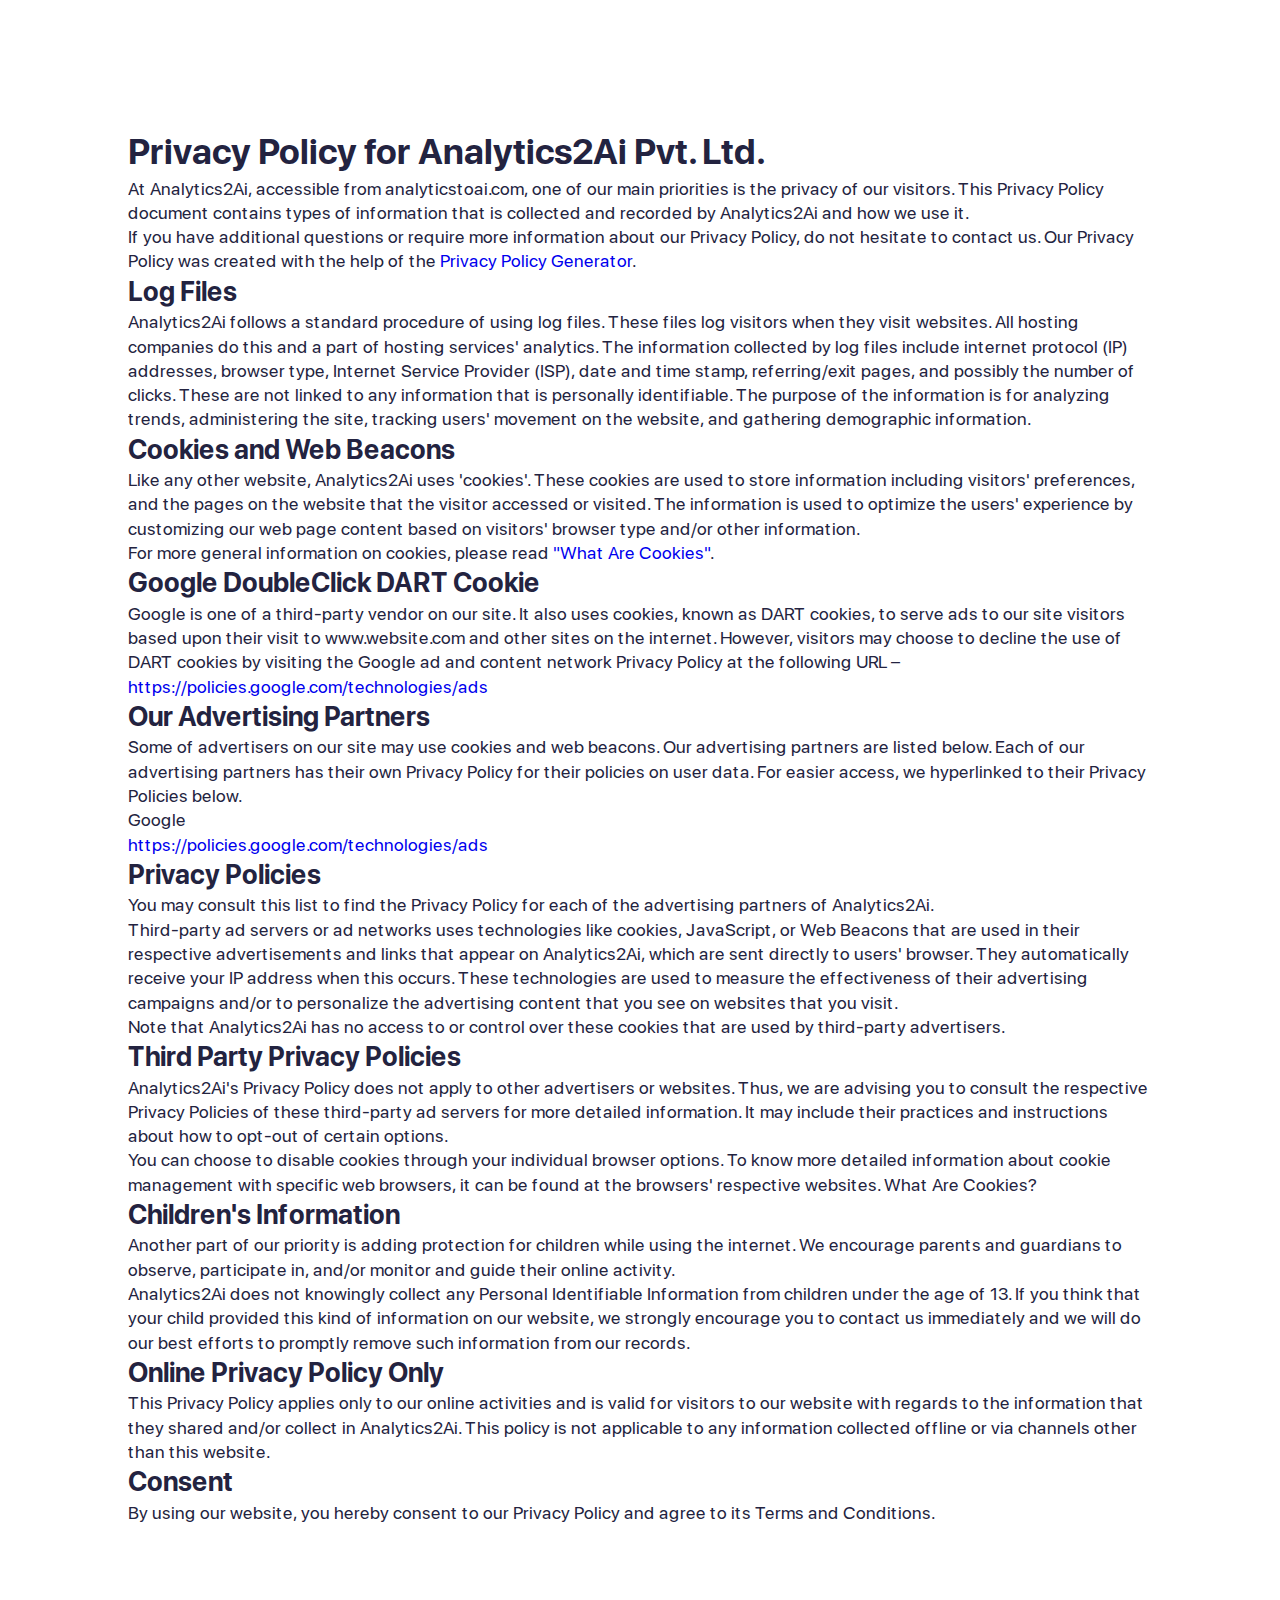
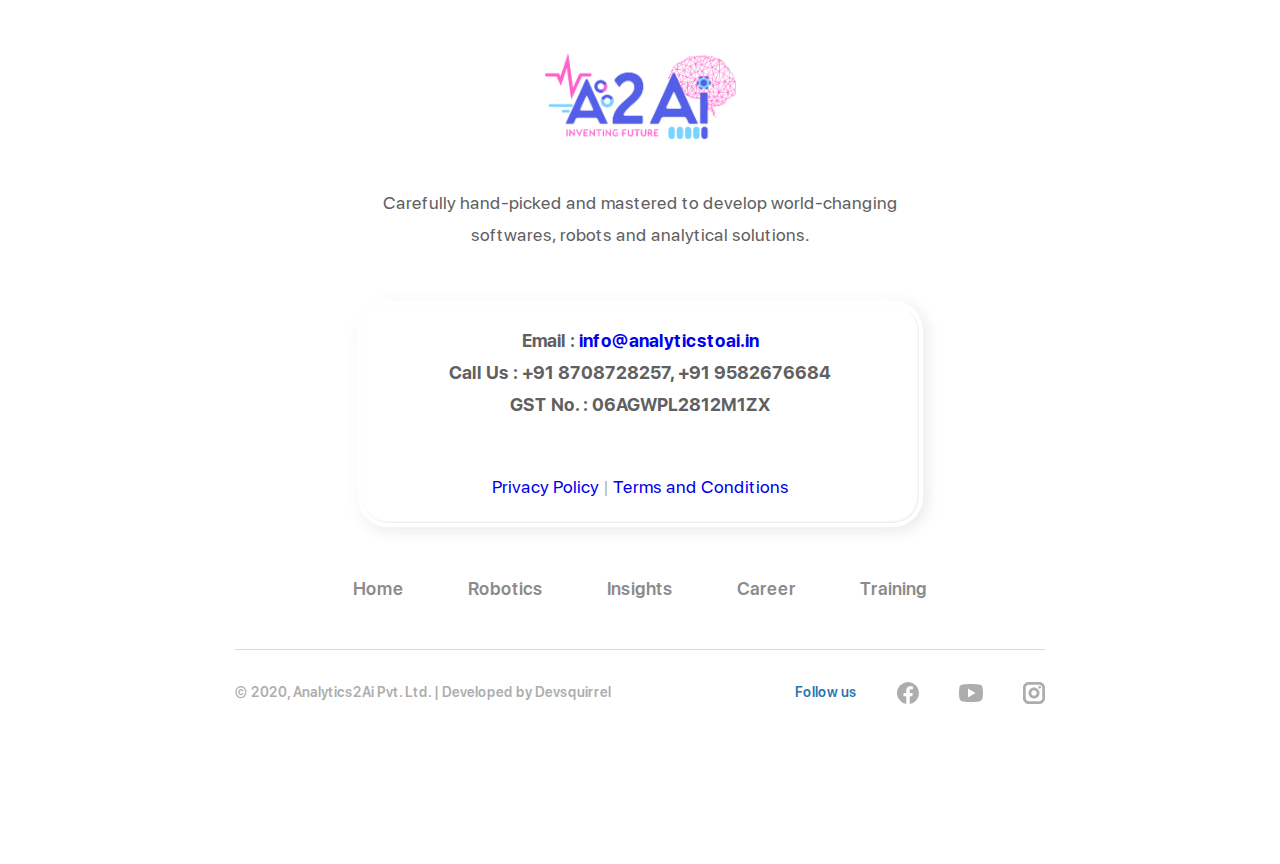
<file: privacypolicy.html>
<!DOCTYPE html>
<html lang="en">
  <head>
    <meta charset="utf-8">
    <title>Analytics2Ai</title>
    <meta http-equiv="X-UA-Compatible" content="IE=Edge">
    <meta name="viewport" content="width=device-width, initial-scale=1, maximum-scale=1.0, user-scalable=no">
    <meta name="format-detection" content="telephone=no">
    <link rel="icon" type="image/png" sizes="32x32" href="img/favicon-32x32.png">
    <link rel="icon" type="image/png" sizes="16x16" href="img/favicon-16x16.png">
    <link rel="manifest" href="img/site.webmanifest">
    <link rel="mask-icon" href="img/safari-pinned-tab.svg" color="#5bbad5">
    <meta name="msapplication-TileColor" content="#da532c">
    <meta name="theme-color" content="#ffffff">
    <meta name="description" content="Carefully hand-picked and mastered to develop world-changing Software, Robots &amp; Analytical Solutions">
    <meta name="twitter:title" content="Analytics2Ai">
    <meta name="twitter:description" content="Carefully hand-picked and mastered to develop world-changing Software, Robots &amp; Analytical Solutions">
    <meta name="twitter:creator" content="@ui8">
    <meta property="og:title" content="Analytics2Ai">
    <meta property="og:type" content="Company">
    <meta property="og:description" content="Carefully hand-picked and mastered to develop world-changing Software, Robots &amp; Analytical Solutions">
    <meta property="og:site_name" content="Analytics2Ai">
    <link rel="stylesheet" media="all" href="css/app.css">
    <script>
      var viewportmeta = document.querySelector('meta[name="viewport"]');
      if (viewportmeta)
      {
        if (screen.width < 375)
        {
          var newScale = screen.width / 375;
          viewportmeta.content = 'width=375, minimum-scale=' + newScale + ', maximum-scale=1.0, user-scalable=no, initial-scale=' + newScale + '';
        }
        else
        {
          viewportmeta.content = 'width=device-width, maximum-scale=1.0, initial-scale=1.0';
        }
      }

    </script>
  </head>
  <body>
    <div class="page">
      <body style="margin: 10%">
        <h1>Privacy Policy for Analytics2Ai Pvt. Ltd.</h1>
        <p>At Analytics2Ai, accessible from analyticstoai.com, one of our main priorities is the privacy of our visitors. This Privacy Policy document contains types of information that is collected and recorded by Analytics2Ai and how we use it.</p>
        <p>If you have additional questions or require more information about our Privacy Policy, do not hesitate to contact us. Our Privacy Policy was created with the help of the <a href="https://www.generateprivacypolicy.com">Privacy Policy Generator</a>.</p>
        <h2>Log Files</h2>
        <p>Analytics2Ai follows a standard procedure of using log files. These files log visitors when they visit websites. All hosting companies do this and a part of hosting services' analytics. The information collected by log files include internet protocol (IP) addresses, browser type, Internet Service Provider (ISP), date and time stamp, referring/exit pages, and possibly the number of clicks. These are not linked to any information that is personally identifiable. The purpose of the information is for analyzing trends, administering the site, tracking users' movement on the website, and gathering demographic information.</p>
        <h2>Cookies and Web Beacons</h2>
        <p>Like any other website, Analytics2Ai uses 'cookies'. These cookies are used to store information including visitors' preferences, and the pages on the website that the visitor accessed or visited. The information is used to optimize the users' experience by customizing our web page content based on visitors' browser type and/or other information.</p>
        <p>For more general information on cookies, please read <a href="https://www.cookieconsent.com/what-are-cookies/">"What Are Cookies"</a>.</p>
        <h2>Google DoubleClick DART Cookie</h2>
        <p>Google is one of a third-party vendor on our site. It also uses cookies, known as DART cookies, to serve ads to our site visitors based upon their visit to www.website.com and other sites on the internet. However, visitors may choose to decline the use of DART cookies by visiting the Google ad and content network Privacy Policy at the following URL – <a href="https://policies.google.com/technologies/ads">https://policies.google.com/technologies/ads</a></p>
        <h2>Our Advertising Partners</h2>
        <p>Some of advertisers on our site may use cookies and web beacons. Our advertising partners are listed below. Each of our advertising partners has their own Privacy Policy for their policies on user data. For easier access, we hyperlinked to their Privacy Policies below.</p>
        <ul>
          <li>
            <p>Google</p>
            <p><a href="https://policies.google.com/technologies/ads">https://policies.google.com/technologies/ads</a></p>
          </li>
        </ul>
        <h2>Privacy Policies</h2>
        <P>You may consult this list to find the Privacy Policy for each of the advertising partners of Analytics2Ai.</p>
        <p>Third-party ad servers or ad networks uses technologies like cookies, JavaScript, or Web Beacons that are used in their respective advertisements and links that appear on Analytics2Ai, which are sent directly to users' browser. They automatically receive your IP address when this occurs. These technologies are used to measure the effectiveness of their advertising campaigns and/or to personalize the advertising content that you see on websites that you visit.</p>
        <p>Note that Analytics2Ai has no access to or control over these cookies that are used by third-party advertisers.</p>
        <h2>Third Party Privacy Policies</h2>
        <p>Analytics2Ai's Privacy Policy does not apply to other advertisers or websites. Thus, we are advising you to consult the respective Privacy Policies of these third-party ad servers for more detailed information. It may include their practices and instructions about how to opt-out of certain options. </p>
        <p>You can choose to disable cookies through your individual browser options. To know more detailed information about cookie management with specific web browsers, it can be found at the browsers' respective websites. What Are Cookies?</p>
        <h2>Children's Information</h2>
        <p>Another part of our priority is adding protection for children while using the internet. We encourage parents and guardians to observe, participate in, and/or monitor and guide their online activity.</p>
        <p>Analytics2Ai does not knowingly collect any Personal Identifiable Information from children under the age of 13. If you think that your child provided this kind of information on our website, we strongly encourage you to contact us immediately and we will do our best efforts to promptly remove such information from our records.</p>
        <h2>Online Privacy Policy Only</h2>
        <p>This Privacy Policy applies only to our online activities and is valid for visitors to our website with regards to the information that they shared and/or collect in Analytics2Ai. This policy is not applicable to any information collected offline or via channels other than this website.</p>
        <h2>Consent</h2>
        <p>By using our website, you hereby consent to our Privacy Policy and agree to its Terms and Conditions.</p>
      </body>
      <footer class="footer">
        <div class="footer__center center">
          <div class="footer__body"><a class="footer__logo" href="index.html"><img class="footer__pic" src="img/logo.png" alt=""></a>
            <div class="footer__text">Carefully hand-picked and mastered to develop world-changing softwares, robots and analytical solutions.</div>
            <div class="footer__text industryicon" style="background-color: white;"><strong>Email : <a href="mailto:hr@analyticstoai.in">info@analyticstoai.in</a></strong>
              <div class="footer__text"><strong>Call Us : +91 8708728257, +91 9582676684</strong>
                <div class="footer__text"><strong>GST No. : 06AGWPL2812M1ZX</strong></div>
              </div>
              <div class="footer__copyright"><a href="privacypolicy.html">Privacy Policy</a> | <a href="termsandconditions.html">Terms and Conditions</div>
            </div>
            <div class="footer__menu"><a class="footer__link" href="index.html">Home</a><a class="footer__link" href="easytronic.html">Robotics</a><a class="footer__link" href="#">Insights</a><a class="footer__link" href="https://forms.office.com/Pages/ResponsePage.aspx?id=a36YO1zr_E-lKCBe8vm996BSZynwMs5MtXI3IAMFRe5UQURZUEVCRTgzOUpIVDFOWjBQQklYNlZYVC4u">Career</a><a class="footer__link" href="https://analyticstoai.com">Training</a></div>
          </div>
          <div class="footer__bottom">
            <div class="footer__copyright">© 2020, Analytics2Ai Pvt. Ltd. | <a class="footer__link" target="_blank" href="https://devsquirreltech.github.io/" style="color:#ADADAD;">Developed by Devsquirrel</a></div>
            <div class="footer__social">
              <div class="footer__text">Follow us</div>
              <div class="footer__list"><a class="footer__link" target="_blank" href="https://www.facebook.com/Analytics2Ai-107174787846637"><svg class="icon icon-facebook">
                    <use xlink:href="img/sprite.svg#icon-facebook"></use>
                  </svg></a><a class="footer__link" target="_blank" href="https://www.youtube.com/channel/UCxhcMCBKn5mePQo31TnDckw?view_as=subscriber"><svg class="icon icon-youtube">
                    <use xlink:href="img/sprite.svg#icon-youtube"></use>
                  </svg></a><a class="footer__link" target="_blank" href="https://www.instagram.com/analytics2ai/"><svg class="icon icon-instagram">
                    <use xlink:href="img/sprite.svg#icon-instagram"></use>
                  </svg></a></div>
            </div>
          </div>
        </div>
        <div class="line" data-aos="animation-line" data-aos-offset="0"><svg class="line__svg" xmlns="http://www.w3.org/2000/svg" width="542" height="820">
            <path fill="none" stroke="#D1ECFD" stroke-width="2" d="M67.002 1c-9.846 2.322-18.256 5.77-25.23 10.347C14.268 29.392 1 59 1 80.242c0 19.465 4.22 33.53 10.7 44.064 8.173 13.266 21.127 23.34 35.946 31.717S81 167.65 99.544 164.4s35.194-14.103 42.438-25.04c6.803-10.273 9.465-18.356 10.034-26.6.594-8.62.814-19.894-12.9-35.218-3.31-3.697-9.405-8.03-15.145-10.693-2.098-.973-14.094-6.014-27.454-5.476-11.45.46-24.028 5.89-30.787 11.675C50.498 86.087 44.87 111.313 47.656 129c2.55 16.172 13.563 35.116 33.645 48.24 11.517 7.526 26.962 13.923 42.67 16.554 15.095 2.53 36.494 6.735 53.47 12.248 16.285 5.29 28.394 11.897 31.848 13.942 6.62 3.92 11.166 8.683 13.38 10.648 4.286 3.803 19.582 21.91 25.16 36.19 9.54 24.417 8.908 49.09 8.256 54.772-1.8 15.703-7 27.963-12.697 37.603-9.28 15.704-21.97 24.68-33.526 28.574-10.768 3.63-20.613 2.77-24.24.96-5.258-2.624-13.262-6.02-18.323-15.728-.928-1.78-2.566-4.622-3.738-9.447-.664-2.732-1.82-19.51 3.738-34.634 2.365-6.435 7.644-21.235 18.323-34.158 14.42-17.453 35.752-33.512 45.406-39.992 16.803-11.278 32.187-19.34 48.6-22.522 3.183-.617 17.907-2.69 31.893-.54 13.195 2.03 25.598 8.157 31.39 11.784 12.017 7.524 21.507 18.63 28.876 37.773 1.484 3.855 2.396 10.446 2.868 15.367.5 5.11.503 8.59 0 14.718-1.117 13.603-4.78 29.58-14.285 47.846-3.29 6.323-8.076 14.9-16.05 25.698-4.696 6.36-13.85 17.642-27.464 33.846l-42.38 50.89c-16.087 20.25-28.28 36.992-36.11 52.17-5.392 10.447-15.198 27.915-20.753 48.628-1.272 4.743-5.466 30.186-2.688 54.394 2.714 23.655 12.28 45.97 21.036 60.27 19.17 31.318 50.474 51.02 59.716 55.687 19.282 9.734 45.952 18.277 76.11 25.364C399.75 772.703 430.5 777.88 466 785.023l175.725 33.055"></path>
          </svg></div>
      </footer>
    </div>
    <script src="js/app.js"></script>
    <script src="js/common.js"></script>
  </body>
</html>
</file>
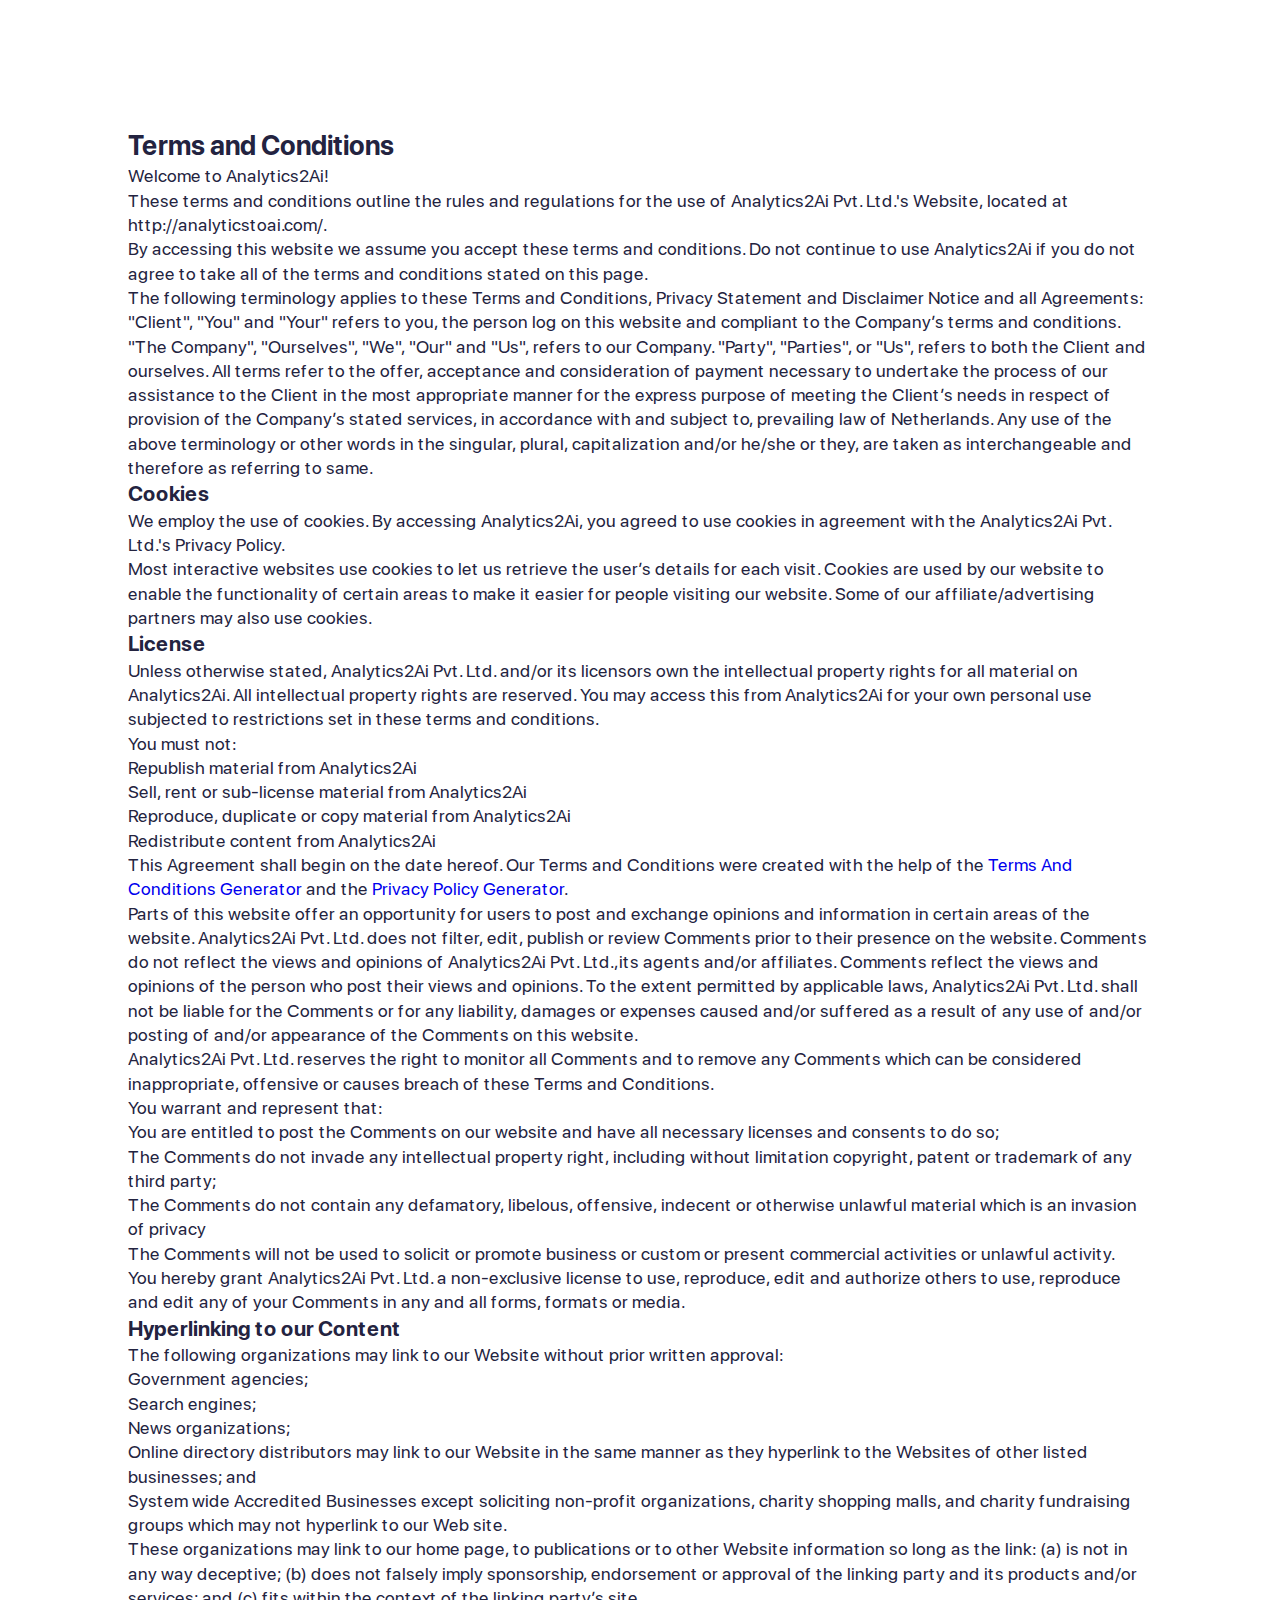
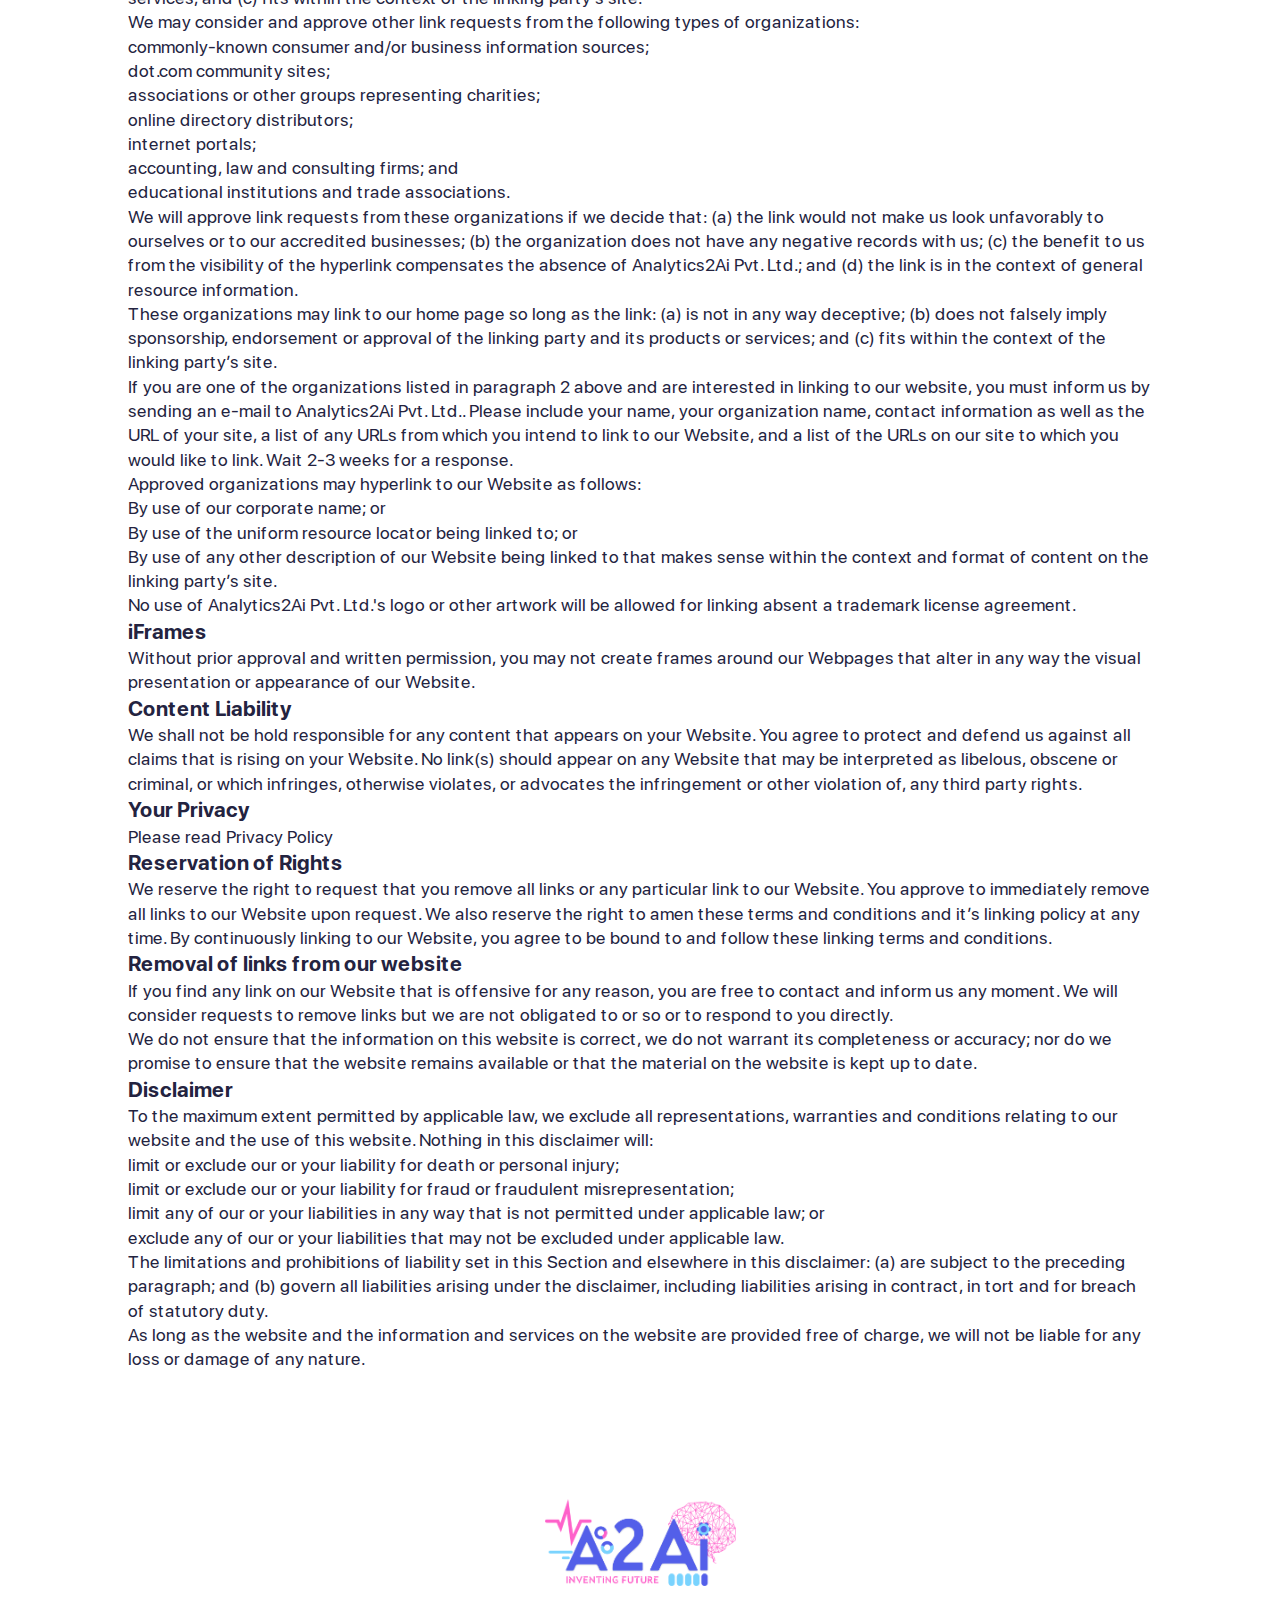
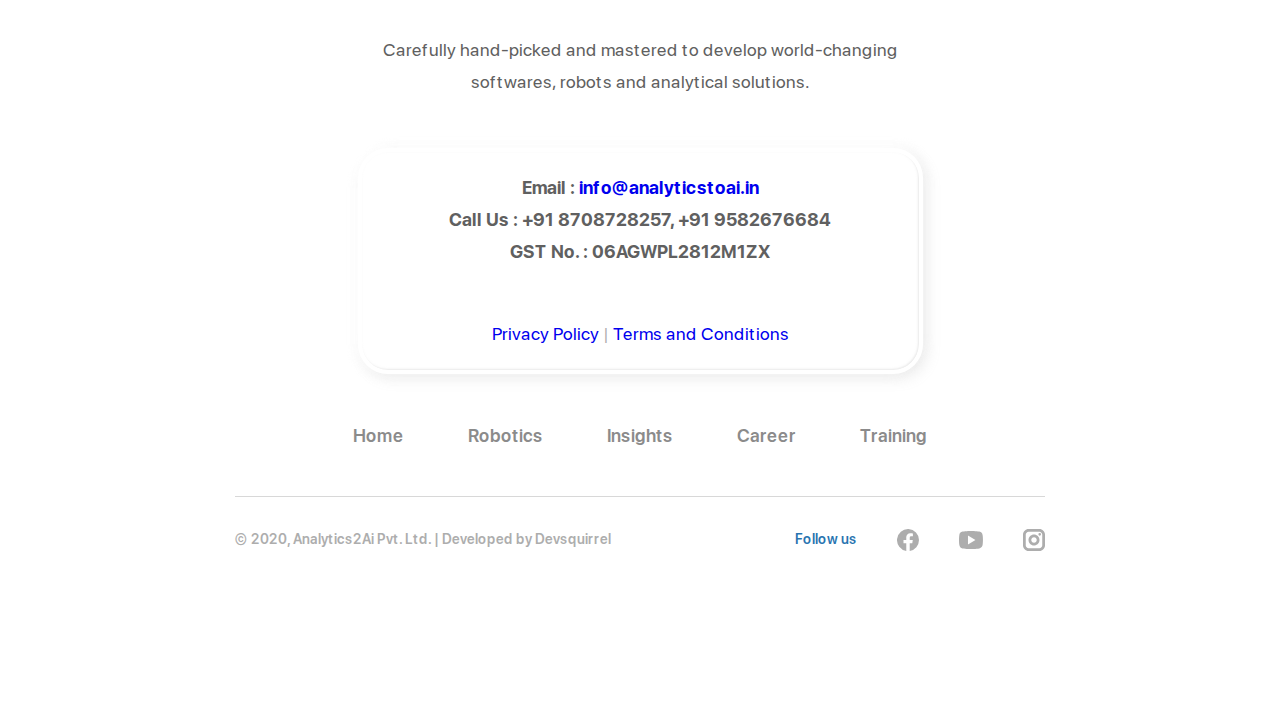
<file: termsandconditions.html>
<!DOCTYPE html>
<html lang="en">
  <head>
    <meta charset="utf-8">
    <title>Analytics2Ai</title>
    <meta http-equiv="X-UA-Compatible" content="IE=Edge">
    <meta name="viewport" content="width=device-width, initial-scale=1, maximum-scale=1.0, user-scalable=no">
    <meta name="format-detection" content="telephone=no">
    <link rel="icon" type="image/png" sizes="32x32" href="img/favicon-32x32.png">
    <link rel="icon" type="image/png" sizes="16x16" href="img/favicon-16x16.png">
    <link rel="manifest" href="img/site.webmanifest">
    <link rel="mask-icon" href="img/safari-pinned-tab.svg" color="#5bbad5">
    <meta name="msapplication-TileColor" content="#da532c">
    <meta name="theme-color" content="#ffffff">
    <meta name="description" content="Carefully hand-picked and mastered to develop world-changing Software, Robots &amp; Analytical Solutions">
    <meta name="twitter:title" content="Analytics2Ai">
    <meta name="twitter:description" content="Carefully hand-picked and mastered to develop world-changing Software, Robots &amp; Analytical Solutions">
    <meta name="twitter:creator" content="@ui8">
    <meta property="og:title" content="Analytics2Ai">
    <meta property="og:type" content="Company">
    <meta property="og:description" content="Carefully hand-picked and mastered to develop world-changing Software, Robots &amp; Analytical Solutions">
    <meta property="og:site_name" content="Analytics2Ai">
    <link rel="stylesheet" media="all" href="css/app.css">
    <script>
      var viewportmeta = document.querySelector('meta[name="viewport"]');
      if (viewportmeta)
      {
        if (screen.width < 375)
        {
          var newScale = screen.width / 375;
          viewportmeta.content = 'width=375, minimum-scale=' + newScale + ', maximum-scale=1.0, user-scalable=no, initial-scale=' + newScale + '';
        }
        else
        {
          viewportmeta.content = 'width=device-width, maximum-scale=1.0, initial-scale=1.0';
        }
      }

    </script>
  </head>
  <body>
    <div class="page">
      <body style="margin: 10%">
        <h2><strong>Terms and Conditions</strong></h2>
        <p>Welcome to Analytics2Ai!</p>
        <p>These terms and conditions outline the rules and regulations for the use of Analytics2Ai Pvt. Ltd.'s Website, located at http://analyticstoai.com/.</p>
        <p>By accessing this website we assume you accept these terms and conditions. Do not continue to use Analytics2Ai if you do not agree to take all of the terms and conditions stated on this page.</p>
        <p>The following terminology applies to these Terms and Conditions, Privacy Statement and Disclaimer Notice and all Agreements: "Client", "You" and "Your" refers to you, the person log on this website and compliant to the Company’s terms and conditions. "The Company", "Ourselves", "We", "Our" and "Us", refers to our Company. "Party", "Parties", or "Us", refers to both the Client and ourselves. All terms refer to the offer, acceptance and consideration of payment necessary to undertake the process of our assistance to the Client in the most appropriate manner for the express purpose of meeting the Client’s needs in respect of provision of the Company’s stated services, in accordance with and subject to, prevailing law of Netherlands. Any use of the above terminology or other words in the singular, plural, capitalization and/or he/she or they, are taken as interchangeable and therefore as referring to same.</p>
        <h3><strong>Cookies</strong></h3>
        <p>We employ the use of cookies. By accessing Analytics2Ai, you agreed to use cookies in agreement with the Analytics2Ai Pvt. Ltd.'s Privacy Policy. </p>
        <p>Most interactive websites use cookies to let us retrieve the user’s details for each visit. Cookies are used by our website to enable the functionality of certain areas to make it easier for people visiting our website. Some of our affiliate/advertising partners may also use cookies.</p>
        <h3><strong>License</strong></h3>
        <p>Unless otherwise stated, Analytics2Ai Pvt. Ltd. and/or its licensors own the intellectual property rights for all material on Analytics2Ai. All intellectual property rights are reserved. You may access this from Analytics2Ai for your own personal use subjected to restrictions set in these terms and conditions.</p>
        <p>You must not:</p<ul>
          <li>Republish material from Analytics2Ai</li>
          <li>Sell, rent or sub-license material from Analytics2Ai</li>
          <li>Reproduce, duplicate or copy material from Analytics2Ai</li>
          <li>Redistribute content from Analytics2Ai</li>
          </ul>
        <p>This Agreement shall begin on the date hereof. Our Terms and Conditions were created with the help of the <a href="https://www.termsandconditionsgenerator.com">Terms And Conditions Generator</a> and the <a href="https://www.generateprivacypolicy.com">Privacy Policy Generator</a>.</p>
        <p>Parts of this website offer an opportunity for users to post and exchange opinions and information in certain areas of the website. Analytics2Ai Pvt. Ltd. does not filter, edit, publish or review Comments prior to their presence on the website. Comments do not reflect the views and opinions of Analytics2Ai Pvt. Ltd.,its agents and/or affiliates. Comments reflect the views and opinions of the person who post their views and opinions. To the extent permitted by applicable laws, Analytics2Ai Pvt. Ltd. shall not be liable for the Comments or for any liability, damages or expenses caused and/or suffered as a result of any use of and/or posting of and/or appearance of the Comments on this website.</p>
        <p>Analytics2Ai Pvt. Ltd. reserves the right to monitor all Comments and to remove any Comments which can be considered inappropriate, offensive or causes breach of these Terms and Conditions.</p>
        <p>You warrant and represent that:</p>
        <ul>
          <li>You are entitled to post the Comments on our website and have all necessary licenses and consents to do so;</li>
          <li>The Comments do not invade any intellectual property right, including without limitation copyright, patent or trademark of any third party;</li>
          <li>The Comments do not contain any defamatory, libelous, offensive, indecent or otherwise unlawful material which is an invasion of privacy</li>
          <li>The Comments will not be used to solicit or promote business or custom or present commercial activities or unlawful activity.</li>
        </ul>
        <p>You hereby grant Analytics2Ai Pvt. Ltd. a non-exclusive license to use, reproduce, edit and authorize others to use, reproduce and edit any of your Comments in any and all forms, formats or media.</p>
        <h3><strong>Hyperlinking to our Content</strong></h3>
        <p>The following organizations may link to our Website without prior written approval:</p>
        <ul>
          <li>Government agencies;</li>
          <li>Search engines;</li>
          <li>News organizations;</li>
          <li>Online directory distributors may link to our Website in the same manner as they hyperlink to the Websites of other listed businesses; and</li>
          <li>System wide Accredited Businesses except soliciting non-profit organizations, charity shopping malls, and charity fundraising groups which may not hyperlink to our Web site.</li>
        </ul>
        <p>These organizations may link to our home page, to publications or to other Website information so long as the link: (a) is not in any way deceptive; (b) does not falsely imply sponsorship, endorsement or approval of the linking party and its products and/or services; and (c) fits within the context of the linking party’s site.</p>
        <p>We may consider and approve other link requests from the following types of organizations:</p>
        <ul>
          <li>commonly-known consumer and/or business information sources;</li>
          <li>dot.com community sites;</li>
          <li>associations or other groups representing charities;</li>
          <li>online directory distributors;</li>
          <li>internet portals;</li>
          <li>accounting, law and consulting firms; and</li>
          <li>educational institutions and trade associations.</li>
        </ul>
        <p>We will approve link requests from these organizations if we decide that: (a) the link would not make us look unfavorably to ourselves or to our accredited businesses; (b) the organization does not have any negative records with us; (c) the benefit to us from the visibility of the hyperlink compensates the absence of Analytics2Ai Pvt. Ltd.; and (d) the link is in the context of general resource information.</p>
        <p>These organizations may link to our home page so long as the link: (a) is not in any way deceptive; (b) does not falsely imply sponsorship, endorsement or approval of the linking party and its products or services; and (c) fits within the context of the linking party’s site.</p>
        <p>If you are one of the organizations listed in paragraph 2 above and are interested in linking to our website, you must inform us by sending an e-mail to Analytics2Ai Pvt. Ltd.. Please include your name, your organization name, contact information as well as the URL of your site, a list of any URLs from which you intend to link to our Website, and a list of the URLs on our site to which you would like to link. Wait 2-3 weeks for a response.</p>
        <p>Approved organizations may hyperlink to our Website as follows:</p>
        <ul>
          <li>By use of our corporate name; or</li>
          <li>By use of the uniform resource locator being linked to; or</li>
          <li>By use of any other description of our Website being linked to that makes sense within the context and format of content on the linking party’s site.</li>
        </ul>
        <p>No use of Analytics2Ai Pvt. Ltd.'s logo or other artwork will be allowed for linking absent a trademark license agreement.</p>
        <h3><strong>iFrames</strong></h3>
        <p>Without prior approval and written permission, you may not create frames around our Webpages that alter in any way the visual presentation or appearance of our Website.</p>
        <h3><strong>Content Liability</strong></h3>
        <p>We shall not be hold responsible for any content that appears on your Website. You agree to protect and defend us against all claims that is rising on your Website. No link(s) should appear on any Website that may be interpreted as libelous, obscene or criminal, or which infringes, otherwise violates, or advocates the infringement or other violation of, any third party rights.</p>
        <h3><strong>Your Privacy</strong></h3>
        <p>Please read Privacy Policy</p>
        <h3><strong>Reservation of Rights</strong></h3>
        <p>We reserve the right to request that you remove all links or any particular link to our Website. You approve to immediately remove all links to our Website upon request. We also reserve the right to amen these terms and conditions and it’s linking policy at any time. By continuously linking to our Website, you agree to be bound to and follow these linking terms and conditions.</p>
        <h3><strong>Removal of links from our website</strong></h3>
        <p>If you find any link on our Website that is offensive for any reason, you are free to contact and inform us any moment. We will consider requests to remove links but we are not obligated to or so or to respond to you directly.</p>
        <p>We do not ensure that the information on this website is correct, we do not warrant its completeness or accuracy; nor do we promise to ensure that the website remains available or that the material on the website is kept up to date.</p>
        <h3><strong>Disclaimer</strong></h3>
        <p>To the maximum extent permitted by applicable law, we exclude all representations, warranties and conditions relating to our website and the use of this website. Nothing in this disclaimer will:</p>
        <ul>
          <li>limit or exclude our or your liability for death or personal injury;</li>
          <li>limit or exclude our or your liability for fraud or fraudulent misrepresentation;</li>
          <li>limit any of our or your liabilities in any way that is not permitted under applicable law; or</li>
          <li>exclude any of our or your liabilities that may not be excluded under applicable law.</li>
        </ul>
        <p>The limitations and prohibitions of liability set in this Section and elsewhere in this disclaimer: (a) are subject to the preceding paragraph; and (b) govern all liabilities arising under the disclaimer, including liabilities arising in contract, in tort and for breach of statutory duty.</p>
        <p>As long as the website and the information and services on the website are provided free of charge, we will not be liable for any loss or damage of any nature.</p>
      </body>
      <footer class="footer">
        <div class="footer__center center">
          <div class="footer__body"><a class="footer__logo" href="index.html"><img class="footer__pic" src="img/logo.png" alt=""></a>
            <div class="footer__text">Carefully hand-picked and mastered to develop world-changing softwares, robots and analytical solutions.</div>
            <div class="footer__text industryicon" style="background-color: white;"><strong>Email : <a href="mailto:hr@analyticstoai.in">info@analyticstoai.in</a></strong>
              <div class="footer__text"><strong>Call Us : +91 8708728257, +91 9582676684</strong>
                <div class="footer__text"><strong>GST No. : 06AGWPL2812M1ZX</strong></div>
              </div>
              <div class="footer__copyright"><a href="privacypolicy.html">Privacy Policy</a> | <a href="termsandconditions.html">Terms and Conditions</div>
            </div>
            <div class="footer__menu"><a class="footer__link" href="index.html">Home</a><a class="footer__link" href="easytronic.html">Robotics</a><a class="footer__link" href="#">Insights</a><a class="footer__link" href="https://forms.office.com/Pages/ResponsePage.aspx?id=a36YO1zr_E-lKCBe8vm996BSZynwMs5MtXI3IAMFRe5UQURZUEVCRTgzOUpIVDFOWjBQQklYNlZYVC4u">Career</a><a class="footer__link" href="https://analyticstoai.com">Training</a></div>
          </div>
          <div class="footer__bottom">
            <div class="footer__copyright">© 2020, Analytics2Ai Pvt. Ltd. | <a class="footer__link" target="_blank" href="https://devsquirreltech.github.io/" style="color:#ADADAD;">Developed by Devsquirrel</a></div>
            <div class="footer__social">
              <div class="footer__text">Follow us</div>
              <div class="footer__list"><a class="footer__link" target="_blank" href="https://www.facebook.com/Analytics2Ai-107174787846637"><svg class="icon icon-facebook">
                    <use xlink:href="img/sprite.svg#icon-facebook"></use>
                  </svg></a><a class="footer__link" target="_blank" href="https://www.youtube.com/channel/UCxhcMCBKn5mePQo31TnDckw?view_as=subscriber"><svg class="icon icon-youtube">
                    <use xlink:href="img/sprite.svg#icon-youtube"></use>
                  </svg></a><a class="footer__link" target="_blank" href="https://www.instagram.com/analytics2ai/"><svg class="icon icon-instagram">
                    <use xlink:href="img/sprite.svg#icon-instagram"></use>
                  </svg></a></div>
            </div>
          </div>
        </div>
        <div class="line" data-aos="animation-line" data-aos-offset="0"><svg class="line__svg" xmlns="http://www.w3.org/2000/svg" width="542" height="820">
            <path fill="none" stroke="#D1ECFD" stroke-width="2" d="M67.002 1c-9.846 2.322-18.256 5.77-25.23 10.347C14.268 29.392 1 59 1 80.242c0 19.465 4.22 33.53 10.7 44.064 8.173 13.266 21.127 23.34 35.946 31.717S81 167.65 99.544 164.4s35.194-14.103 42.438-25.04c6.803-10.273 9.465-18.356 10.034-26.6.594-8.62.814-19.894-12.9-35.218-3.31-3.697-9.405-8.03-15.145-10.693-2.098-.973-14.094-6.014-27.454-5.476-11.45.46-24.028 5.89-30.787 11.675C50.498 86.087 44.87 111.313 47.656 129c2.55 16.172 13.563 35.116 33.645 48.24 11.517 7.526 26.962 13.923 42.67 16.554 15.095 2.53 36.494 6.735 53.47 12.248 16.285 5.29 28.394 11.897 31.848 13.942 6.62 3.92 11.166 8.683 13.38 10.648 4.286 3.803 19.582 21.91 25.16 36.19 9.54 24.417 8.908 49.09 8.256 54.772-1.8 15.703-7 27.963-12.697 37.603-9.28 15.704-21.97 24.68-33.526 28.574-10.768 3.63-20.613 2.77-24.24.96-5.258-2.624-13.262-6.02-18.323-15.728-.928-1.78-2.566-4.622-3.738-9.447-.664-2.732-1.82-19.51 3.738-34.634 2.365-6.435 7.644-21.235 18.323-34.158 14.42-17.453 35.752-33.512 45.406-39.992 16.803-11.278 32.187-19.34 48.6-22.522 3.183-.617 17.907-2.69 31.893-.54 13.195 2.03 25.598 8.157 31.39 11.784 12.017 7.524 21.507 18.63 28.876 37.773 1.484 3.855 2.396 10.446 2.868 15.367.5 5.11.503 8.59 0 14.718-1.117 13.603-4.78 29.58-14.285 47.846-3.29 6.323-8.076 14.9-16.05 25.698-4.696 6.36-13.85 17.642-27.464 33.846l-42.38 50.89c-16.087 20.25-28.28 36.992-36.11 52.17-5.392 10.447-15.198 27.915-20.753 48.628-1.272 4.743-5.466 30.186-2.688 54.394 2.714 23.655 12.28 45.97 21.036 60.27 19.17 31.318 50.474 51.02 59.716 55.687 19.282 9.734 45.952 18.277 76.11 25.364C399.75 772.703 430.5 777.88 466 785.023l175.725 33.055"></path>
          </svg></div>
      </footer>
    </div>
    <script src="js/app.js"></script>
    <script src="js/common.js"></script>
  </body>
</html>
</file>
<file: css/app.css>
html, body, div, span, applet, object, iframe, h1, h2, h3, h4, h5, h6, p, blockquote, pre, a, abbr, acronym, address, big, cite, code, del, dfn, em, img, ins, kbd, q, s, samp, small, strike, strong, sub, sup, tt, var, b, u, i, center, dl, dt, dd, ol, ul, li, fieldset, form, label, legend, table, caption, tbody, tfoot, thead, tr, th, td, article, aside, canvas, details, embed, figure, figcaption, footer, header, hgroup, menu, nav, output, ruby, section, summary, time, mark, audio, video { margin: 0; padding: 0; border: 0; vertical-align: baseline; }

html { -ms-text-size-adjust: 100%; -webkit-text-size-adjust: 100%; }

img, fieldset, a img { border: none; }

input[type="text"], input[type="email"], input[type="tel"], textarea { -webkit-appearance: none; }

input[type="submit"], button { cursor: pointer; background: none; }

input[type="submit"]::-moz-focus-inner, button::-moz-focus-inner { padding: 0; border: 0; }

textarea { overflow: auto; }

input { -webkit-appearance: none; -moz-appearance: none; appearance: none; }

input, button { margin: 0; padding: 0; border: 0; }

div, input, textarea, select, button, h1, h2, h3, h4, h5, h6, a, span, a:focus { outline: none; }

select:-moz-focusring { color: transparent; text-shadow: 0 0 0 #000; }

ul, ol { list-style-type: none; }

table { border-spacing: 0; border-collapse: collapse; width: 100%; }

html { -webkit-box-sizing: border-box; box-sizing: border-box; }

*, *:before, *:after { -webkit-box-sizing: inherit; box-sizing: inherit; }

a { text-decoration: none; }

a, button { -webkit-tap-highlight-color: rgba(0, 0, 0, 0); }

.icon-arrow-next { width: 1.38em; height: 1em; fill: #FFF; }

.icon-arrow-prev { width: 1.38em; height: 1em; fill: #FFF; }

.icon-facebook { width: 1em; height: 1em; fill: #ADADAD; }

.icon-instagram { width: 1em; height: 1em; fill: #ADADAD; }

.icon-youtube { width: 1.33em; height: 1em; fill: #ADADAD; }

/* Slider */
.slick-slider { position: relative; display: block; -webkit-box-sizing: border-box; box-sizing: border-box; -webkit-touch-callout: none; -webkit-user-select: none; -moz-user-select: none; -ms-user-select: none; user-select: none; -ms-touch-action: pan-y; touch-action: pan-y; -webkit-tap-highlight-color: transparent; }

.slick-list { position: relative; overflow: hidden; display: block; margin: 0; padding: 0; }

.slick-list:focus { outline: none; }

.slick-list.dragging { cursor: pointer; cursor: hand; }

.slick-slider .slick-track, .slick-slider .slick-list { -webkit-transform: translate3d(0, 0, 0); -ms-transform: translate3d(0, 0, 0); transform: translate3d(0, 0, 0); }

.slick-track { position: relative; left: 0; top: 0; display: block; margin-left: auto; margin-right: auto; }

.slick-track:before, .slick-track:after { content: ""; display: table; }

.slick-track:after { clear: both; }

.slick-loading .slick-track { visibility: hidden; }

.slick-slide { float: left; height: 100%; min-height: 1px; display: none; }

[dir="rtl"] .slick-slide { float: right; }

.slick-slide img { display: block; }

.slick-slide.slick-loading img { display: none; }

.slick-slide.dragging img { pointer-events: none; }

.slick-initialized .slick-slide { display: block; }

.slick-loading .slick-slide { visibility: hidden; }

.slick-vertical .slick-slide { display: block; height: auto; border: 1px solid transparent; }

.slick-arrow.slick-hidden { display: none; }

[data-aos][data-aos][data-aos-duration="50"], body[data-aos-duration="50"] [data-aos] { -webkit-transition-duration: 50ms; -o-transition-duration: 50ms; transition-duration: 50ms; }

[data-aos][data-aos][data-aos-delay="50"], body[data-aos-delay="50"] [data-aos] { -webkit-transition-delay: 0; -o-transition-delay: 0; transition-delay: 0; }

[data-aos][data-aos][data-aos-delay="50"].aos-animate, body[data-aos-delay="50"] [data-aos].aos-animate { -webkit-transition-delay: 50ms; -o-transition-delay: 50ms; transition-delay: 50ms; }

[data-aos][data-aos][data-aos-duration="100"], body[data-aos-duration="100"] [data-aos] { -webkit-transition-duration: .1s; -o-transition-duration: .1s; transition-duration: .1s; }

[data-aos][data-aos][data-aos-delay="100"], body[data-aos-delay="100"] [data-aos] { -webkit-transition-delay: 0; -o-transition-delay: 0; transition-delay: 0; }

[data-aos][data-aos][data-aos-delay="100"].aos-animate, body[data-aos-delay="100"] [data-aos].aos-animate { -webkit-transition-delay: .1s; -o-transition-delay: .1s; transition-delay: .1s; }

[data-aos][data-aos][data-aos-duration="150"], body[data-aos-duration="150"] [data-aos] { -webkit-transition-duration: .15s; -o-transition-duration: .15s; transition-duration: .15s; }

[data-aos][data-aos][data-aos-delay="150"], body[data-aos-delay="150"] [data-aos] { -webkit-transition-delay: 0; -o-transition-delay: 0; transition-delay: 0; }

[data-aos][data-aos][data-aos-delay="150"].aos-animate, body[data-aos-delay="150"] [data-aos].aos-animate { -webkit-transition-delay: .15s; -o-transition-delay: .15s; transition-delay: .15s; }

[data-aos][data-aos][data-aos-duration="200"], body[data-aos-duration="200"] [data-aos] { -webkit-transition-duration: .2s; -o-transition-duration: .2s; transition-duration: .2s; }

[data-aos][data-aos][data-aos-delay="200"], body[data-aos-delay="200"] [data-aos] { -webkit-transition-delay: 0; -o-transition-delay: 0; transition-delay: 0; }

[data-aos][data-aos][data-aos-delay="200"].aos-animate, body[data-aos-delay="200"] [data-aos].aos-animate { -webkit-transition-delay: .2s; -o-transition-delay: .2s; transition-delay: .2s; }

[data-aos][data-aos][data-aos-duration="250"], body[data-aos-duration="250"] [data-aos] { -webkit-transition-duration: .25s; -o-transition-duration: .25s; transition-duration: .25s; }

[data-aos][data-aos][data-aos-delay="250"], body[data-aos-delay="250"] [data-aos] { -webkit-transition-delay: 0; -o-transition-delay: 0; transition-delay: 0; }

[data-aos][data-aos][data-aos-delay="250"].aos-animate, body[data-aos-delay="250"] [data-aos].aos-animate { -webkit-transition-delay: .25s; -o-transition-delay: .25s; transition-delay: .25s; }

[data-aos][data-aos][data-aos-duration="300"], body[data-aos-duration="300"] [data-aos] { -webkit-transition-duration: .3s; -o-transition-duration: .3s; transition-duration: .3s; }

[data-aos][data-aos][data-aos-delay="300"], body[data-aos-delay="300"] [data-aos] { -webkit-transition-delay: 0; -o-transition-delay: 0; transition-delay: 0; }

[data-aos][data-aos][data-aos-delay="300"].aos-animate, body[data-aos-delay="300"] [data-aos].aos-animate { -webkit-transition-delay: .3s; -o-transition-delay: .3s; transition-delay: .3s; }

[data-aos][data-aos][data-aos-duration="350"], body[data-aos-duration="350"] [data-aos] { -webkit-transition-duration: .35s; -o-transition-duration: .35s; transition-duration: .35s; }

[data-aos][data-aos][data-aos-delay="350"], body[data-aos-delay="350"] [data-aos] { -webkit-transition-delay: 0; -o-transition-delay: 0; transition-delay: 0; }

[data-aos][data-aos][data-aos-delay="350"].aos-animate, body[data-aos-delay="350"] [data-aos].aos-animate { -webkit-transition-delay: .35s; -o-transition-delay: .35s; transition-delay: .35s; }

[data-aos][data-aos][data-aos-duration="400"], body[data-aos-duration="400"] [data-aos] { -webkit-transition-duration: .4s; -o-transition-duration: .4s; transition-duration: .4s; }

[data-aos][data-aos][data-aos-delay="400"], body[data-aos-delay="400"] [data-aos] { -webkit-transition-delay: 0; -o-transition-delay: 0; transition-delay: 0; }

[data-aos][data-aos][data-aos-delay="400"].aos-animate, body[data-aos-delay="400"] [data-aos].aos-animate { -webkit-transition-delay: .4s; -o-transition-delay: .4s; transition-delay: .4s; }

[data-aos][data-aos][data-aos-duration="450"], body[data-aos-duration="450"] [data-aos] { -webkit-transition-duration: .45s; -o-transition-duration: .45s; transition-duration: .45s; }

[data-aos][data-aos][data-aos-delay="450"], body[data-aos-delay="450"] [data-aos] { -webkit-transition-delay: 0; -o-transition-delay: 0; transition-delay: 0; }

[data-aos][data-aos][data-aos-delay="450"].aos-animate, body[data-aos-delay="450"] [data-aos].aos-animate { -webkit-transition-delay: .45s; -o-transition-delay: .45s; transition-delay: .45s; }

[data-aos][data-aos][data-aos-duration="500"], body[data-aos-duration="500"] [data-aos] { -webkit-transition-duration: .5s; -o-transition-duration: .5s; transition-duration: .5s; }

[data-aos][data-aos][data-aos-delay="500"], body[data-aos-delay="500"] [data-aos] { -webkit-transition-delay: 0; -o-transition-delay: 0; transition-delay: 0; }

[data-aos][data-aos][data-aos-delay="500"].aos-animate, body[data-aos-delay="500"] [data-aos].aos-animate { -webkit-transition-delay: .5s; -o-transition-delay: .5s; transition-delay: .5s; }

[data-aos][data-aos][data-aos-duration="550"], body[data-aos-duration="550"] [data-aos] { -webkit-transition-duration: .55s; -o-transition-duration: .55s; transition-duration: .55s; }

[data-aos][data-aos][data-aos-delay="550"], body[data-aos-delay="550"] [data-aos] { -webkit-transition-delay: 0; -o-transition-delay: 0; transition-delay: 0; }

[data-aos][data-aos][data-aos-delay="550"].aos-animate, body[data-aos-delay="550"] [data-aos].aos-animate { -webkit-transition-delay: .55s; -o-transition-delay: .55s; transition-delay: .55s; }

[data-aos][data-aos][data-aos-duration="600"], body[data-aos-duration="600"] [data-aos] { -webkit-transition-duration: .6s; -o-transition-duration: .6s; transition-duration: .6s; }

[data-aos][data-aos][data-aos-delay="600"], body[data-aos-delay="600"] [data-aos] { -webkit-transition-delay: 0; -o-transition-delay: 0; transition-delay: 0; }

[data-aos][data-aos][data-aos-delay="600"].aos-animate, body[data-aos-delay="600"] [data-aos].aos-animate { -webkit-transition-delay: .6s; -o-transition-delay: .6s; transition-delay: .6s; }

[data-aos][data-aos][data-aos-duration="650"], body[data-aos-duration="650"] [data-aos] { -webkit-transition-duration: .65s; -o-transition-duration: .65s; transition-duration: .65s; }

[data-aos][data-aos][data-aos-delay="650"], body[data-aos-delay="650"] [data-aos] { -webkit-transition-delay: 0; -o-transition-delay: 0; transition-delay: 0; }

[data-aos][data-aos][data-aos-delay="650"].aos-animate, body[data-aos-delay="650"] [data-aos].aos-animate { -webkit-transition-delay: .65s; -o-transition-delay: .65s; transition-delay: .65s; }

[data-aos][data-aos][data-aos-duration="700"], body[data-aos-duration="700"] [data-aos] { -webkit-transition-duration: .7s; -o-transition-duration: .7s; transition-duration: .7s; }

[data-aos][data-aos][data-aos-delay="700"], body[data-aos-delay="700"] [data-aos] { -webkit-transition-delay: 0; -o-transition-delay: 0; transition-delay: 0; }

[data-aos][data-aos][data-aos-delay="700"].aos-animate, body[data-aos-delay="700"] [data-aos].aos-animate { -webkit-transition-delay: .7s; -o-transition-delay: .7s; transition-delay: .7s; }

[data-aos][data-aos][data-aos-duration="750"], body[data-aos-duration="750"] [data-aos] { -webkit-transition-duration: .75s; -o-transition-duration: .75s; transition-duration: .75s; }

[data-aos][data-aos][data-aos-delay="750"], body[data-aos-delay="750"] [data-aos] { -webkit-transition-delay: 0; -o-transition-delay: 0; transition-delay: 0; }

[data-aos][data-aos][data-aos-delay="750"].aos-animate, body[data-aos-delay="750"] [data-aos].aos-animate { -webkit-transition-delay: .75s; -o-transition-delay: .75s; transition-delay: .75s; }

[data-aos][data-aos][data-aos-duration="800"], body[data-aos-duration="800"] [data-aos] { -webkit-transition-duration: .8s; -o-transition-duration: .8s; transition-duration: .8s; }

[data-aos][data-aos][data-aos-delay="800"], body[data-aos-delay="800"] [data-aos] { -webkit-transition-delay: 0; -o-transition-delay: 0; transition-delay: 0; }

[data-aos][data-aos][data-aos-delay="800"].aos-animate, body[data-aos-delay="800"] [data-aos].aos-animate { -webkit-transition-delay: .8s; -o-transition-delay: .8s; transition-delay: .8s; }

[data-aos][data-aos][data-aos-duration="850"], body[data-aos-duration="850"] [data-aos] { -webkit-transition-duration: .85s; -o-transition-duration: .85s; transition-duration: .85s; }

[data-aos][data-aos][data-aos-delay="850"], body[data-aos-delay="850"] [data-aos] { -webkit-transition-delay: 0; -o-transition-delay: 0; transition-delay: 0; }

[data-aos][data-aos][data-aos-delay="850"].aos-animate, body[data-aos-delay="850"] [data-aos].aos-animate { -webkit-transition-delay: .85s; -o-transition-delay: .85s; transition-delay: .85s; }

[data-aos][data-aos][data-aos-duration="900"], body[data-aos-duration="900"] [data-aos] { -webkit-transition-duration: .9s; -o-transition-duration: .9s; transition-duration: .9s; }

[data-aos][data-aos][data-aos-delay="900"], body[data-aos-delay="900"] [data-aos] { -webkit-transition-delay: 0; -o-transition-delay: 0; transition-delay: 0; }

[data-aos][data-aos][data-aos-delay="900"].aos-animate, body[data-aos-delay="900"] [data-aos].aos-animate { -webkit-transition-delay: .9s; -o-transition-delay: .9s; transition-delay: .9s; }

[data-aos][data-aos][data-aos-duration="950"], body[data-aos-duration="950"] [data-aos] { -webkit-transition-duration: .95s; -o-transition-duration: .95s; transition-duration: .95s; }

[data-aos][data-aos][data-aos-delay="950"], body[data-aos-delay="950"] [data-aos] { -webkit-transition-delay: 0; -o-transition-delay: 0; transition-delay: 0; }

[data-aos][data-aos][data-aos-delay="950"].aos-animate, body[data-aos-delay="950"] [data-aos].aos-animate { -webkit-transition-delay: .95s; -o-transition-delay: .95s; transition-delay: .95s; }

[data-aos][data-aos][data-aos-duration="1000"], body[data-aos-duration="1000"] [data-aos] { -webkit-transition-duration: 1s; -o-transition-duration: 1s; transition-duration: 1s; }

[data-aos][data-aos][data-aos-delay="1000"], body[data-aos-delay="1000"] [data-aos] { -webkit-transition-delay: 0; -o-transition-delay: 0; transition-delay: 0; }

[data-aos][data-aos][data-aos-delay="1000"].aos-animate, body[data-aos-delay="1000"] [data-aos].aos-animate { -webkit-transition-delay: 1s; -o-transition-delay: 1s; transition-delay: 1s; }

[data-aos][data-aos][data-aos-duration="1050"], body[data-aos-duration="1050"] [data-aos] { -webkit-transition-duration: 1.05s; -o-transition-duration: 1.05s; transition-duration: 1.05s; }

[data-aos][data-aos][data-aos-delay="1050"], body[data-aos-delay="1050"] [data-aos] { -webkit-transition-delay: 0; -o-transition-delay: 0; transition-delay: 0; }

[data-aos][data-aos][data-aos-delay="1050"].aos-animate, body[data-aos-delay="1050"] [data-aos].aos-animate { -webkit-transition-delay: 1.05s; -o-transition-delay: 1.05s; transition-delay: 1.05s; }

[data-aos][data-aos][data-aos-duration="1100"], body[data-aos-duration="1100"] [data-aos] { -webkit-transition-duration: 1.1s; -o-transition-duration: 1.1s; transition-duration: 1.1s; }

[data-aos][data-aos][data-aos-delay="1100"], body[data-aos-delay="1100"] [data-aos] { -webkit-transition-delay: 0; -o-transition-delay: 0; transition-delay: 0; }

[data-aos][data-aos][data-aos-delay="1100"].aos-animate, body[data-aos-delay="1100"] [data-aos].aos-animate { -webkit-transition-delay: 1.1s; -o-transition-delay: 1.1s; transition-delay: 1.1s; }

[data-aos][data-aos][data-aos-duration="1150"], body[data-aos-duration="1150"] [data-aos] { -webkit-transition-duration: 1.15s; -o-transition-duration: 1.15s; transition-duration: 1.15s; }

[data-aos][data-aos][data-aos-delay="1150"], body[data-aos-delay="1150"] [data-aos] { -webkit-transition-delay: 0; -o-transition-delay: 0; transition-delay: 0; }

[data-aos][data-aos][data-aos-delay="1150"].aos-animate, body[data-aos-delay="1150"] [data-aos].aos-animate { -webkit-transition-delay: 1.15s; -o-transition-delay: 1.15s; transition-delay: 1.15s; }

[data-aos][data-aos][data-aos-duration="1200"], body[data-aos-duration="1200"] [data-aos] { -webkit-transition-duration: 1.2s; -o-transition-duration: 1.2s; transition-duration: 1.2s; }

[data-aos][data-aos][data-aos-delay="1200"], body[data-aos-delay="1200"] [data-aos] { -webkit-transition-delay: 0; -o-transition-delay: 0; transition-delay: 0; }

[data-aos][data-aos][data-aos-delay="1200"].aos-animate, body[data-aos-delay="1200"] [data-aos].aos-animate { -webkit-transition-delay: 1.2s; -o-transition-delay: 1.2s; transition-delay: 1.2s; }

[data-aos][data-aos][data-aos-duration="1250"], body[data-aos-duration="1250"] [data-aos] { -webkit-transition-duration: 1.25s; -o-transition-duration: 1.25s; transition-duration: 1.25s; }

[data-aos][data-aos][data-aos-delay="1250"], body[data-aos-delay="1250"] [data-aos] { -webkit-transition-delay: 0; -o-transition-delay: 0; transition-delay: 0; }

[data-aos][data-aos][data-aos-delay="1250"].aos-animate, body[data-aos-delay="1250"] [data-aos].aos-animate { -webkit-transition-delay: 1.25s; -o-transition-delay: 1.25s; transition-delay: 1.25s; }

[data-aos][data-aos][data-aos-duration="1300"], body[data-aos-duration="1300"] [data-aos] { -webkit-transition-duration: 1.3s; -o-transition-duration: 1.3s; transition-duration: 1.3s; }

[data-aos][data-aos][data-aos-delay="1300"], body[data-aos-delay="1300"] [data-aos] { -webkit-transition-delay: 0; -o-transition-delay: 0; transition-delay: 0; }

[data-aos][data-aos][data-aos-delay="1300"].aos-animate, body[data-aos-delay="1300"] [data-aos].aos-animate { -webkit-transition-delay: 1.3s; -o-transition-delay: 1.3s; transition-delay: 1.3s; }

[data-aos][data-aos][data-aos-duration="1350"], body[data-aos-duration="1350"] [data-aos] { -webkit-transition-duration: 1.35s; -o-transition-duration: 1.35s; transition-duration: 1.35s; }

[data-aos][data-aos][data-aos-delay="1350"], body[data-aos-delay="1350"] [data-aos] { -webkit-transition-delay: 0; -o-transition-delay: 0; transition-delay: 0; }

[data-aos][data-aos][data-aos-delay="1350"].aos-animate, body[data-aos-delay="1350"] [data-aos].aos-animate { -webkit-transition-delay: 1.35s; -o-transition-delay: 1.35s; transition-delay: 1.35s; }

[data-aos][data-aos][data-aos-duration="1400"], body[data-aos-duration="1400"] [data-aos] { -webkit-transition-duration: 1.4s; -o-transition-duration: 1.4s; transition-duration: 1.4s; }

[data-aos][data-aos][data-aos-delay="1400"], body[data-aos-delay="1400"] [data-aos] { -webkit-transition-delay: 0; -o-transition-delay: 0; transition-delay: 0; }

[data-aos][data-aos][data-aos-delay="1400"].aos-animate, body[data-aos-delay="1400"] [data-aos].aos-animate { -webkit-transition-delay: 1.4s; -o-transition-delay: 1.4s; transition-delay: 1.4s; }

[data-aos][data-aos][data-aos-duration="1450"], body[data-aos-duration="1450"] [data-aos] { -webkit-transition-duration: 1.45s; -o-transition-duration: 1.45s; transition-duration: 1.45s; }

[data-aos][data-aos][data-aos-delay="1450"], body[data-aos-delay="1450"] [data-aos] { -webkit-transition-delay: 0; -o-transition-delay: 0; transition-delay: 0; }

[data-aos][data-aos][data-aos-delay="1450"].aos-animate, body[data-aos-delay="1450"] [data-aos].aos-animate { -webkit-transition-delay: 1.45s; -o-transition-delay: 1.45s; transition-delay: 1.45s; }

[data-aos][data-aos][data-aos-duration="1500"], body[data-aos-duration="1500"] [data-aos] { -webkit-transition-duration: 1.5s; -o-transition-duration: 1.5s; transition-duration: 1.5s; }

[data-aos][data-aos][data-aos-delay="1500"], body[data-aos-delay="1500"] [data-aos] { -webkit-transition-delay: 0; -o-transition-delay: 0; transition-delay: 0; }

[data-aos][data-aos][data-aos-delay="1500"].aos-animate, body[data-aos-delay="1500"] [data-aos].aos-animate { -webkit-transition-delay: 1.5s; -o-transition-delay: 1.5s; transition-delay: 1.5s; }

[data-aos][data-aos][data-aos-duration="1550"], body[data-aos-duration="1550"] [data-aos] { -webkit-transition-duration: 1.55s; -o-transition-duration: 1.55s; transition-duration: 1.55s; }

[data-aos][data-aos][data-aos-delay="1550"], body[data-aos-delay="1550"] [data-aos] { -webkit-transition-delay: 0; -o-transition-delay: 0; transition-delay: 0; }

[data-aos][data-aos][data-aos-delay="1550"].aos-animate, body[data-aos-delay="1550"] [data-aos].aos-animate { -webkit-transition-delay: 1.55s; -o-transition-delay: 1.55s; transition-delay: 1.55s; }

[data-aos][data-aos][data-aos-duration="1600"], body[data-aos-duration="1600"] [data-aos] { -webkit-transition-duration: 1.6s; -o-transition-duration: 1.6s; transition-duration: 1.6s; }

[data-aos][data-aos][data-aos-delay="1600"], body[data-aos-delay="1600"] [data-aos] { -webkit-transition-delay: 0; -o-transition-delay: 0; transition-delay: 0; }

[data-aos][data-aos][data-aos-delay="1600"].aos-animate, body[data-aos-delay="1600"] [data-aos].aos-animate { -webkit-transition-delay: 1.6s; -o-transition-delay: 1.6s; transition-delay: 1.6s; }

[data-aos][data-aos][data-aos-duration="1650"], body[data-aos-duration="1650"] [data-aos] { -webkit-transition-duration: 1.65s; -o-transition-duration: 1.65s; transition-duration: 1.65s; }

[data-aos][data-aos][data-aos-delay="1650"], body[data-aos-delay="1650"] [data-aos] { -webkit-transition-delay: 0; -o-transition-delay: 0; transition-delay: 0; }

[data-aos][data-aos][data-aos-delay="1650"].aos-animate, body[data-aos-delay="1650"] [data-aos].aos-animate { -webkit-transition-delay: 1.65s; -o-transition-delay: 1.65s; transition-delay: 1.65s; }

[data-aos][data-aos][data-aos-duration="1700"], body[data-aos-duration="1700"] [data-aos] { -webkit-transition-duration: 1.7s; -o-transition-duration: 1.7s; transition-duration: 1.7s; }

[data-aos][data-aos][data-aos-delay="1700"], body[data-aos-delay="1700"] [data-aos] { -webkit-transition-delay: 0; -o-transition-delay: 0; transition-delay: 0; }

[data-aos][data-aos][data-aos-delay="1700"].aos-animate, body[data-aos-delay="1700"] [data-aos].aos-animate { -webkit-transition-delay: 1.7s; -o-transition-delay: 1.7s; transition-delay: 1.7s; }

[data-aos][data-aos][data-aos-duration="1750"], body[data-aos-duration="1750"] [data-aos] { -webkit-transition-duration: 1.75s; -o-transition-duration: 1.75s; transition-duration: 1.75s; }

[data-aos][data-aos][data-aos-delay="1750"], body[data-aos-delay="1750"] [data-aos] { -webkit-transition-delay: 0; -o-transition-delay: 0; transition-delay: 0; }

[data-aos][data-aos][data-aos-delay="1750"].aos-animate, body[data-aos-delay="1750"] [data-aos].aos-animate { -webkit-transition-delay: 1.75s; -o-transition-delay: 1.75s; transition-delay: 1.75s; }

[data-aos][data-aos][data-aos-duration="1800"], body[data-aos-duration="1800"] [data-aos] { -webkit-transition-duration: 1.8s; -o-transition-duration: 1.8s; transition-duration: 1.8s; }

[data-aos][data-aos][data-aos-delay="1800"], body[data-aos-delay="1800"] [data-aos] { -webkit-transition-delay: 0; -o-transition-delay: 0; transition-delay: 0; }

[data-aos][data-aos][data-aos-delay="1800"].aos-animate, body[data-aos-delay="1800"] [data-aos].aos-animate { -webkit-transition-delay: 1.8s; -o-transition-delay: 1.8s; transition-delay: 1.8s; }

[data-aos][data-aos][data-aos-duration="1850"], body[data-aos-duration="1850"] [data-aos] { -webkit-transition-duration: 1.85s; -o-transition-duration: 1.85s; transition-duration: 1.85s; }

[data-aos][data-aos][data-aos-delay="1850"], body[data-aos-delay="1850"] [data-aos] { -webkit-transition-delay: 0; -o-transition-delay: 0; transition-delay: 0; }

[data-aos][data-aos][data-aos-delay="1850"].aos-animate, body[data-aos-delay="1850"] [data-aos].aos-animate { -webkit-transition-delay: 1.85s; -o-transition-delay: 1.85s; transition-delay: 1.85s; }

[data-aos][data-aos][data-aos-duration="1900"], body[data-aos-duration="1900"] [data-aos] { -webkit-transition-duration: 1.9s; -o-transition-duration: 1.9s; transition-duration: 1.9s; }

[data-aos][data-aos][data-aos-delay="1900"], body[data-aos-delay="1900"] [data-aos] { -webkit-transition-delay: 0; -o-transition-delay: 0; transition-delay: 0; }

[data-aos][data-aos][data-aos-delay="1900"].aos-animate, body[data-aos-delay="1900"] [data-aos].aos-animate { -webkit-transition-delay: 1.9s; -o-transition-delay: 1.9s; transition-delay: 1.9s; }

[data-aos][data-aos][data-aos-duration="1950"], body[data-aos-duration="1950"] [data-aos] { -webkit-transition-duration: 1.95s; -o-transition-duration: 1.95s; transition-duration: 1.95s; }

[data-aos][data-aos][data-aos-delay="1950"], body[data-aos-delay="1950"] [data-aos] { -webkit-transition-delay: 0; -o-transition-delay: 0; transition-delay: 0; }

[data-aos][data-aos][data-aos-delay="1950"].aos-animate, body[data-aos-delay="1950"] [data-aos].aos-animate { -webkit-transition-delay: 1.95s; -o-transition-delay: 1.95s; transition-delay: 1.95s; }

[data-aos][data-aos][data-aos-duration="2000"], body[data-aos-duration="2000"] [data-aos] { -webkit-transition-duration: 2s; -o-transition-duration: 2s; transition-duration: 2s; }

[data-aos][data-aos][data-aos-delay="2000"], body[data-aos-delay="2000"] [data-aos] { -webkit-transition-delay: 0; -o-transition-delay: 0; transition-delay: 0; }

[data-aos][data-aos][data-aos-delay="2000"].aos-animate, body[data-aos-delay="2000"] [data-aos].aos-animate { -webkit-transition-delay: 2s; -o-transition-delay: 2s; transition-delay: 2s; }

[data-aos][data-aos][data-aos-duration="2050"], body[data-aos-duration="2050"] [data-aos] { -webkit-transition-duration: 2.05s; -o-transition-duration: 2.05s; transition-duration: 2.05s; }

[data-aos][data-aos][data-aos-delay="2050"], body[data-aos-delay="2050"] [data-aos] { -webkit-transition-delay: 0; -o-transition-delay: 0; transition-delay: 0; }

[data-aos][data-aos][data-aos-delay="2050"].aos-animate, body[data-aos-delay="2050"] [data-aos].aos-animate { -webkit-transition-delay: 2.05s; -o-transition-delay: 2.05s; transition-delay: 2.05s; }

[data-aos][data-aos][data-aos-duration="2100"], body[data-aos-duration="2100"] [data-aos] { -webkit-transition-duration: 2.1s; -o-transition-duration: 2.1s; transition-duration: 2.1s; }

[data-aos][data-aos][data-aos-delay="2100"], body[data-aos-delay="2100"] [data-aos] { -webkit-transition-delay: 0; -o-transition-delay: 0; transition-delay: 0; }

[data-aos][data-aos][data-aos-delay="2100"].aos-animate, body[data-aos-delay="2100"] [data-aos].aos-animate { -webkit-transition-delay: 2.1s; -o-transition-delay: 2.1s; transition-delay: 2.1s; }

[data-aos][data-aos][data-aos-duration="2150"], body[data-aos-duration="2150"] [data-aos] { -webkit-transition-duration: 2.15s; -o-transition-duration: 2.15s; transition-duration: 2.15s; }

[data-aos][data-aos][data-aos-delay="2150"], body[data-aos-delay="2150"] [data-aos] { -webkit-transition-delay: 0; -o-transition-delay: 0; transition-delay: 0; }

[data-aos][data-aos][data-aos-delay="2150"].aos-animate, body[data-aos-delay="2150"] [data-aos].aos-animate { -webkit-transition-delay: 2.15s; -o-transition-delay: 2.15s; transition-delay: 2.15s; }

[data-aos][data-aos][data-aos-duration="2200"], body[data-aos-duration="2200"] [data-aos] { -webkit-transition-duration: 2.2s; -o-transition-duration: 2.2s; transition-duration: 2.2s; }

[data-aos][data-aos][data-aos-delay="2200"], body[data-aos-delay="2200"] [data-aos] { -webkit-transition-delay: 0; -o-transition-delay: 0; transition-delay: 0; }

[data-aos][data-aos][data-aos-delay="2200"].aos-animate, body[data-aos-delay="2200"] [data-aos].aos-animate { -webkit-transition-delay: 2.2s; -o-transition-delay: 2.2s; transition-delay: 2.2s; }

[data-aos][data-aos][data-aos-duration="2250"], body[data-aos-duration="2250"] [data-aos] { -webkit-transition-duration: 2.25s; -o-transition-duration: 2.25s; transition-duration: 2.25s; }

[data-aos][data-aos][data-aos-delay="2250"], body[data-aos-delay="2250"] [data-aos] { -webkit-transition-delay: 0; -o-transition-delay: 0; transition-delay: 0; }

[data-aos][data-aos][data-aos-delay="2250"].aos-animate, body[data-aos-delay="2250"] [data-aos].aos-animate { -webkit-transition-delay: 2.25s; -o-transition-delay: 2.25s; transition-delay: 2.25s; }

[data-aos][data-aos][data-aos-duration="2300"], body[data-aos-duration="2300"] [data-aos] { -webkit-transition-duration: 2.3s; -o-transition-duration: 2.3s; transition-duration: 2.3s; }

[data-aos][data-aos][data-aos-delay="2300"], body[data-aos-delay="2300"] [data-aos] { -webkit-transition-delay: 0; -o-transition-delay: 0; transition-delay: 0; }

[data-aos][data-aos][data-aos-delay="2300"].aos-animate, body[data-aos-delay="2300"] [data-aos].aos-animate { -webkit-transition-delay: 2.3s; -o-transition-delay: 2.3s; transition-delay: 2.3s; }

[data-aos][data-aos][data-aos-duration="2350"], body[data-aos-duration="2350"] [data-aos] { -webkit-transition-duration: 2.35s; -o-transition-duration: 2.35s; transition-duration: 2.35s; }

[data-aos][data-aos][data-aos-delay="2350"], body[data-aos-delay="2350"] [data-aos] { -webkit-transition-delay: 0; -o-transition-delay: 0; transition-delay: 0; }

[data-aos][data-aos][data-aos-delay="2350"].aos-animate, body[data-aos-delay="2350"] [data-aos].aos-animate { -webkit-transition-delay: 2.35s; -o-transition-delay: 2.35s; transition-delay: 2.35s; }

[data-aos][data-aos][data-aos-duration="2400"], body[data-aos-duration="2400"] [data-aos] { -webkit-transition-duration: 2.4s; -o-transition-duration: 2.4s; transition-duration: 2.4s; }

[data-aos][data-aos][data-aos-delay="2400"], body[data-aos-delay="2400"] [data-aos] { -webkit-transition-delay: 0; -o-transition-delay: 0; transition-delay: 0; }

[data-aos][data-aos][data-aos-delay="2400"].aos-animate, body[data-aos-delay="2400"] [data-aos].aos-animate { -webkit-transition-delay: 2.4s; -o-transition-delay: 2.4s; transition-delay: 2.4s; }

[data-aos][data-aos][data-aos-duration="2450"], body[data-aos-duration="2450"] [data-aos] { -webkit-transition-duration: 2.45s; -o-transition-duration: 2.45s; transition-duration: 2.45s; }

[data-aos][data-aos][data-aos-delay="2450"], body[data-aos-delay="2450"] [data-aos] { -webkit-transition-delay: 0; -o-transition-delay: 0; transition-delay: 0; }

[data-aos][data-aos][data-aos-delay="2450"].aos-animate, body[data-aos-delay="2450"] [data-aos].aos-animate { -webkit-transition-delay: 2.45s; -o-transition-delay: 2.45s; transition-delay: 2.45s; }

[data-aos][data-aos][data-aos-duration="2500"], body[data-aos-duration="2500"] [data-aos] { -webkit-transition-duration: 2.5s; -o-transition-duration: 2.5s; transition-duration: 2.5s; }

[data-aos][data-aos][data-aos-delay="2500"], body[data-aos-delay="2500"] [data-aos] { -webkit-transition-delay: 0; -o-transition-delay: 0; transition-delay: 0; }

[data-aos][data-aos][data-aos-delay="2500"].aos-animate, body[data-aos-delay="2500"] [data-aos].aos-animate { -webkit-transition-delay: 2.5s; -o-transition-delay: 2.5s; transition-delay: 2.5s; }

[data-aos][data-aos][data-aos-duration="2550"], body[data-aos-duration="2550"] [data-aos] { -webkit-transition-duration: 2.55s; -o-transition-duration: 2.55s; transition-duration: 2.55s; }

[data-aos][data-aos][data-aos-delay="2550"], body[data-aos-delay="2550"] [data-aos] { -webkit-transition-delay: 0; -o-transition-delay: 0; transition-delay: 0; }

[data-aos][data-aos][data-aos-delay="2550"].aos-animate, body[data-aos-delay="2550"] [data-aos].aos-animate { -webkit-transition-delay: 2.55s; -o-transition-delay: 2.55s; transition-delay: 2.55s; }

[data-aos][data-aos][data-aos-duration="2600"], body[data-aos-duration="2600"] [data-aos] { -webkit-transition-duration: 2.6s; -o-transition-duration: 2.6s; transition-duration: 2.6s; }

[data-aos][data-aos][data-aos-delay="2600"], body[data-aos-delay="2600"] [data-aos] { -webkit-transition-delay: 0; -o-transition-delay: 0; transition-delay: 0; }

[data-aos][data-aos][data-aos-delay="2600"].aos-animate, body[data-aos-delay="2600"] [data-aos].aos-animate { -webkit-transition-delay: 2.6s; -o-transition-delay: 2.6s; transition-delay: 2.6s; }

[data-aos][data-aos][data-aos-duration="2650"], body[data-aos-duration="2650"] [data-aos] { -webkit-transition-duration: 2.65s; -o-transition-duration: 2.65s; transition-duration: 2.65s; }

[data-aos][data-aos][data-aos-delay="2650"], body[data-aos-delay="2650"] [data-aos] { -webkit-transition-delay: 0; -o-transition-delay: 0; transition-delay: 0; }

[data-aos][data-aos][data-aos-delay="2650"].aos-animate, body[data-aos-delay="2650"] [data-aos].aos-animate { -webkit-transition-delay: 2.65s; -o-transition-delay: 2.65s; transition-delay: 2.65s; }

[data-aos][data-aos][data-aos-duration="2700"], body[data-aos-duration="2700"] [data-aos] { -webkit-transition-duration: 2.7s; -o-transition-duration: 2.7s; transition-duration: 2.7s; }

[data-aos][data-aos][data-aos-delay="2700"], body[data-aos-delay="2700"] [data-aos] { -webkit-transition-delay: 0; -o-transition-delay: 0; transition-delay: 0; }

[data-aos][data-aos][data-aos-delay="2700"].aos-animate, body[data-aos-delay="2700"] [data-aos].aos-animate { -webkit-transition-delay: 2.7s; -o-transition-delay: 2.7s; transition-delay: 2.7s; }

[data-aos][data-aos][data-aos-duration="2750"], body[data-aos-duration="2750"] [data-aos] { -webkit-transition-duration: 2.75s; -o-transition-duration: 2.75s; transition-duration: 2.75s; }

[data-aos][data-aos][data-aos-delay="2750"], body[data-aos-delay="2750"] [data-aos] { -webkit-transition-delay: 0; -o-transition-delay: 0; transition-delay: 0; }

[data-aos][data-aos][data-aos-delay="2750"].aos-animate, body[data-aos-delay="2750"] [data-aos].aos-animate { -webkit-transition-delay: 2.75s; -o-transition-delay: 2.75s; transition-delay: 2.75s; }

[data-aos][data-aos][data-aos-duration="2800"], body[data-aos-duration="2800"] [data-aos] { -webkit-transition-duration: 2.8s; -o-transition-duration: 2.8s; transition-duration: 2.8s; }

[data-aos][data-aos][data-aos-delay="2800"], body[data-aos-delay="2800"] [data-aos] { -webkit-transition-delay: 0; -o-transition-delay: 0; transition-delay: 0; }

[data-aos][data-aos][data-aos-delay="2800"].aos-animate, body[data-aos-delay="2800"] [data-aos].aos-animate { -webkit-transition-delay: 2.8s; -o-transition-delay: 2.8s; transition-delay: 2.8s; }

[data-aos][data-aos][data-aos-duration="2850"], body[data-aos-duration="2850"] [data-aos] { -webkit-transition-duration: 2.85s; -o-transition-duration: 2.85s; transition-duration: 2.85s; }

[data-aos][data-aos][data-aos-delay="2850"], body[data-aos-delay="2850"] [data-aos] { -webkit-transition-delay: 0; -o-transition-delay: 0; transition-delay: 0; }

[data-aos][data-aos][data-aos-delay="2850"].aos-animate, body[data-aos-delay="2850"] [data-aos].aos-animate { -webkit-transition-delay: 2.85s; -o-transition-delay: 2.85s; transition-delay: 2.85s; }

[data-aos][data-aos][data-aos-duration="2900"], body[data-aos-duration="2900"] [data-aos] { -webkit-transition-duration: 2.9s; -o-transition-duration: 2.9s; transition-duration: 2.9s; }

[data-aos][data-aos][data-aos-delay="2900"], body[data-aos-delay="2900"] [data-aos] { -webkit-transition-delay: 0; -o-transition-delay: 0; transition-delay: 0; }

[data-aos][data-aos][data-aos-delay="2900"].aos-animate, body[data-aos-delay="2900"] [data-aos].aos-animate { -webkit-transition-delay: 2.9s; -o-transition-delay: 2.9s; transition-delay: 2.9s; }

[data-aos][data-aos][data-aos-duration="2950"], body[data-aos-duration="2950"] [data-aos] { -webkit-transition-duration: 2.95s; -o-transition-duration: 2.95s; transition-duration: 2.95s; }

[data-aos][data-aos][data-aos-delay="2950"], body[data-aos-delay="2950"] [data-aos] { -webkit-transition-delay: 0; -o-transition-delay: 0; transition-delay: 0; }

[data-aos][data-aos][data-aos-delay="2950"].aos-animate, body[data-aos-delay="2950"] [data-aos].aos-animate { -webkit-transition-delay: 2.95s; -o-transition-delay: 2.95s; transition-delay: 2.95s; }

[data-aos][data-aos][data-aos-duration="3000"], body[data-aos-duration="3000"] [data-aos] { -webkit-transition-duration: 3s; -o-transition-duration: 3s; transition-duration: 3s; }

[data-aos][data-aos][data-aos-delay="3000"], body[data-aos-delay="3000"] [data-aos] { -webkit-transition-delay: 0; -o-transition-delay: 0; transition-delay: 0; }

[data-aos][data-aos][data-aos-delay="3000"].aos-animate, body[data-aos-delay="3000"] [data-aos].aos-animate { -webkit-transition-delay: 3s; -o-transition-delay: 3s; transition-delay: 3s; }

[data-aos][data-aos][data-aos-easing=linear], body[data-aos-easing=linear] [data-aos] { -webkit-transition-timing-function: cubic-bezier(0.25, 0.25, 0.75, 0.75); -o-transition-timing-function: cubic-bezier(0.25, 0.25, 0.75, 0.75); transition-timing-function: cubic-bezier(0.25, 0.25, 0.75, 0.75); }

[data-aos][data-aos][data-aos-easing=ease], body[data-aos-easing=ease] [data-aos] { -webkit-transition-timing-function: ease; -o-transition-timing-function: ease; transition-timing-function: ease; }

[data-aos][data-aos][data-aos-easing=ease-in], body[data-aos-easing=ease-in] [data-aos] { -webkit-transition-timing-function: ease-in; -o-transition-timing-function: ease-in; transition-timing-function: ease-in; }

[data-aos][data-aos][data-aos-easing=ease-out], body[data-aos-easing=ease-out] [data-aos] { -webkit-transition-timing-function: ease-out; -o-transition-timing-function: ease-out; transition-timing-function: ease-out; }

[data-aos][data-aos][data-aos-easing=ease-in-out], body[data-aos-easing=ease-in-out] [data-aos] { -webkit-transition-timing-function: ease-in-out; -o-transition-timing-function: ease-in-out; transition-timing-function: ease-in-out; }

[data-aos][data-aos][data-aos-easing=ease-in-back], body[data-aos-easing=ease-in-back] [data-aos] { -webkit-transition-timing-function: cubic-bezier(0.6, -0.28, 0.735, 0.045); -o-transition-timing-function: cubic-bezier(0.6, -0.28, 0.735, 0.045); transition-timing-function: cubic-bezier(0.6, -0.28, 0.735, 0.045); }

[data-aos][data-aos][data-aos-easing=ease-out-back], body[data-aos-easing=ease-out-back] [data-aos] { -webkit-transition-timing-function: cubic-bezier(0.175, 0.885, 0.32, 1.275); -o-transition-timing-function: cubic-bezier(0.175, 0.885, 0.32, 1.275); transition-timing-function: cubic-bezier(0.175, 0.885, 0.32, 1.275); }

[data-aos][data-aos][data-aos-easing=ease-in-out-back], body[data-aos-easing=ease-in-out-back] [data-aos] { -webkit-transition-timing-function: cubic-bezier(0.68, -0.55, 0.265, 1.55); -o-transition-timing-function: cubic-bezier(0.68, -0.55, 0.265, 1.55); transition-timing-function: cubic-bezier(0.68, -0.55, 0.265, 1.55); }

[data-aos][data-aos][data-aos-easing=ease-in-sine], body[data-aos-easing=ease-in-sine] [data-aos] { -webkit-transition-timing-function: cubic-bezier(0.47, 0, 0.745, 0.715); -o-transition-timing-function: cubic-bezier(0.47, 0, 0.745, 0.715); transition-timing-function: cubic-bezier(0.47, 0, 0.745, 0.715); }

[data-aos][data-aos][data-aos-easing=ease-out-sine], body[data-aos-easing=ease-out-sine] [data-aos] { -webkit-transition-timing-function: cubic-bezier(0.39, 0.575, 0.565, 1); -o-transition-timing-function: cubic-bezier(0.39, 0.575, 0.565, 1); transition-timing-function: cubic-bezier(0.39, 0.575, 0.565, 1); }

[data-aos][data-aos][data-aos-easing=ease-in-out-sine], body[data-aos-easing=ease-in-out-sine] [data-aos] { -webkit-transition-timing-function: cubic-bezier(0.445, 0.05, 0.55, 0.95); -o-transition-timing-function: cubic-bezier(0.445, 0.05, 0.55, 0.95); transition-timing-function: cubic-bezier(0.445, 0.05, 0.55, 0.95); }

[data-aos][data-aos][data-aos-easing=ease-in-quad], body[data-aos-easing=ease-in-quad] [data-aos] { -webkit-transition-timing-function: cubic-bezier(0.55, 0.085, 0.68, 0.53); -o-transition-timing-function: cubic-bezier(0.55, 0.085, 0.68, 0.53); transition-timing-function: cubic-bezier(0.55, 0.085, 0.68, 0.53); }

[data-aos][data-aos][data-aos-easing=ease-out-quad], body[data-aos-easing=ease-out-quad] [data-aos] { -webkit-transition-timing-function: cubic-bezier(0.25, 0.46, 0.45, 0.94); -o-transition-timing-function: cubic-bezier(0.25, 0.46, 0.45, 0.94); transition-timing-function: cubic-bezier(0.25, 0.46, 0.45, 0.94); }

[data-aos][data-aos][data-aos-easing=ease-in-out-quad], body[data-aos-easing=ease-in-out-quad] [data-aos] { -webkit-transition-timing-function: cubic-bezier(0.455, 0.03, 0.515, 0.955); -o-transition-timing-function: cubic-bezier(0.455, 0.03, 0.515, 0.955); transition-timing-function: cubic-bezier(0.455, 0.03, 0.515, 0.955); }

[data-aos][data-aos][data-aos-easing=ease-in-cubic], body[data-aos-easing=ease-in-cubic] [data-aos] { -webkit-transition-timing-function: cubic-bezier(0.55, 0.085, 0.68, 0.53); -o-transition-timing-function: cubic-bezier(0.55, 0.085, 0.68, 0.53); transition-timing-function: cubic-bezier(0.55, 0.085, 0.68, 0.53); }

[data-aos][data-aos][data-aos-easing=ease-out-cubic], body[data-aos-easing=ease-out-cubic] [data-aos] { -webkit-transition-timing-function: cubic-bezier(0.25, 0.46, 0.45, 0.94); -o-transition-timing-function: cubic-bezier(0.25, 0.46, 0.45, 0.94); transition-timing-function: cubic-bezier(0.25, 0.46, 0.45, 0.94); }

[data-aos][data-aos][data-aos-easing=ease-in-out-cubic], body[data-aos-easing=ease-in-out-cubic] [data-aos] { -webkit-transition-timing-function: cubic-bezier(0.455, 0.03, 0.515, 0.955); -o-transition-timing-function: cubic-bezier(0.455, 0.03, 0.515, 0.955); transition-timing-function: cubic-bezier(0.455, 0.03, 0.515, 0.955); }

[data-aos][data-aos][data-aos-easing=ease-in-quart], body[data-aos-easing=ease-in-quart] [data-aos] { -webkit-transition-timing-function: cubic-bezier(0.55, 0.085, 0.68, 0.53); -o-transition-timing-function: cubic-bezier(0.55, 0.085, 0.68, 0.53); transition-timing-function: cubic-bezier(0.55, 0.085, 0.68, 0.53); }

[data-aos][data-aos][data-aos-easing=ease-out-quart], body[data-aos-easing=ease-out-quart] [data-aos] { -webkit-transition-timing-function: cubic-bezier(0.25, 0.46, 0.45, 0.94); -o-transition-timing-function: cubic-bezier(0.25, 0.46, 0.45, 0.94); transition-timing-function: cubic-bezier(0.25, 0.46, 0.45, 0.94); }

[data-aos][data-aos][data-aos-easing=ease-in-out-quart], body[data-aos-easing=ease-in-out-quart] [data-aos] { -webkit-transition-timing-function: cubic-bezier(0.455, 0.03, 0.515, 0.955); -o-transition-timing-function: cubic-bezier(0.455, 0.03, 0.515, 0.955); transition-timing-function: cubic-bezier(0.455, 0.03, 0.515, 0.955); }

[data-aos^=fade][data-aos^=fade] { opacity: 0; -webkit-transition-property: opacity,-webkit-transform; transition-property: opacity,-webkit-transform; -o-transition-property: opacity,transform; transition-property: opacity,transform; transition-property: opacity,transform,-webkit-transform; }

[data-aos^=fade][data-aos^=fade].aos-animate { opacity: 1; -webkit-transform: translateZ(0); transform: translateZ(0); }

[data-aos=fade-up] { -webkit-transform: translate3d(0, 100px, 0); transform: translate3d(0, 100px, 0); }

[data-aos=fade-down] { -webkit-transform: translate3d(0, -100px, 0); transform: translate3d(0, -100px, 0); }

[data-aos=fade-right] { -webkit-transform: translate3d(-100px, 0, 0); transform: translate3d(-100px, 0, 0); }

[data-aos=fade-left] { -webkit-transform: translate3d(100px, 0, 0); transform: translate3d(100px, 0, 0); }

[data-aos=fade-up-right] { -webkit-transform: translate3d(-100px, 100px, 0); transform: translate3d(-100px, 100px, 0); }

[data-aos=fade-up-left] { -webkit-transform: translate3d(100px, 100px, 0); transform: translate3d(100px, 100px, 0); }

[data-aos=fade-down-right] { -webkit-transform: translate3d(-100px, -100px, 0); transform: translate3d(-100px, -100px, 0); }

[data-aos=fade-down-left] { -webkit-transform: translate3d(100px, -100px, 0); transform: translate3d(100px, -100px, 0); }

[data-aos^=zoom][data-aos^=zoom] { opacity: 0; -webkit-transition-property: opacity,-webkit-transform; transition-property: opacity,-webkit-transform; -o-transition-property: opacity,transform; transition-property: opacity,transform; transition-property: opacity,transform,-webkit-transform; }

[data-aos^=zoom][data-aos^=zoom].aos-animate { opacity: 1; -webkit-transform: translateZ(0) scale(1); transform: translateZ(0) scale(1); }

[data-aos=zoom-in] { -webkit-transform: scale(0.6); -ms-transform: scale(0.6); transform: scale(0.6); }

[data-aos=zoom-in-up] { -webkit-transform: translate3d(0, 100px, 0) scale(0.6); transform: translate3d(0, 100px, 0) scale(0.6); }

[data-aos=zoom-in-down] { -webkit-transform: translate3d(0, -100px, 0) scale(0.6); transform: translate3d(0, -100px, 0) scale(0.6); }

[data-aos=zoom-in-right] { -webkit-transform: translate3d(-100px, 0, 0) scale(0.6); transform: translate3d(-100px, 0, 0) scale(0.6); }

[data-aos=zoom-in-left] { -webkit-transform: translate3d(100px, 0, 0) scale(0.6); transform: translate3d(100px, 0, 0) scale(0.6); }

[data-aos=zoom-out] { -webkit-transform: scale(1.2); -ms-transform: scale(1.2); transform: scale(1.2); }

[data-aos=zoom-out-up] { -webkit-transform: translate3d(0, 100px, 0) scale(1.2); transform: translate3d(0, 100px, 0) scale(1.2); }

[data-aos=zoom-out-down] { -webkit-transform: translate3d(0, -100px, 0) scale(1.2); transform: translate3d(0, -100px, 0) scale(1.2); }

[data-aos=zoom-out-right] { -webkit-transform: translate3d(-100px, 0, 0) scale(1.2); transform: translate3d(-100px, 0, 0) scale(1.2); }

[data-aos=zoom-out-left] { -webkit-transform: translate3d(100px, 0, 0) scale(1.2); transform: translate3d(100px, 0, 0) scale(1.2); }

[data-aos^=slide][data-aos^=slide] { -webkit-transition-property: -webkit-transform; transition-property: -webkit-transform; -o-transition-property: transform; transition-property: transform; transition-property: transform, -webkit-transform; }

[data-aos^=slide][data-aos^=slide].aos-animate { -webkit-transform: translateZ(0); transform: translateZ(0); }

[data-aos=slide-up] { -webkit-transform: translate3d(0, 100%, 0); transform: translate3d(0, 100%, 0); }

[data-aos=slide-down] { -webkit-transform: translate3d(0, -100%, 0); transform: translate3d(0, -100%, 0); }

[data-aos=slide-right] { -webkit-transform: translate3d(-100%, 0, 0); transform: translate3d(-100%, 0, 0); }

[data-aos=slide-left] { -webkit-transform: translate3d(100%, 0, 0); transform: translate3d(100%, 0, 0); }

[data-aos^=flip][data-aos^=flip] { -webkit-backface-visibility: hidden; backface-visibility: hidden; -webkit-transition-property: -webkit-transform; transition-property: -webkit-transform; -o-transition-property: transform; transition-property: transform; transition-property: transform, -webkit-transform; }

[data-aos=flip-left] { -webkit-transform: perspective(2500px) rotateY(-100deg); transform: perspective(2500px) rotateY(-100deg); }

[data-aos=flip-left].aos-animate { -webkit-transform: perspective(2500px) rotateY(0); transform: perspective(2500px) rotateY(0); }

[data-aos=flip-right] { -webkit-transform: perspective(2500px) rotateY(100deg); transform: perspective(2500px) rotateY(100deg); }

[data-aos=flip-right].aos-animate { -webkit-transform: perspective(2500px) rotateY(0); transform: perspective(2500px) rotateY(0); }

[data-aos=flip-up] { -webkit-transform: perspective(2500px) rotateX(-100deg); transform: perspective(2500px) rotateX(-100deg); }

[data-aos=flip-up].aos-animate { -webkit-transform: perspective(2500px) rotateX(0); transform: perspective(2500px) rotateX(0); }

[data-aos=flip-down] { -webkit-transform: perspective(2500px) rotateX(100deg); transform: perspective(2500px) rotateX(100deg); }

[data-aos=flip-down].aos-animate { -webkit-transform: perspective(2500px) rotateX(0); transform: perspective(2500px) rotateX(0); }

@font-face { font-family: 'SF Pro Display'; src: url("fonts/SFProDisplay-Regular.woff") format("woff"), url("fonts/fonts/SFProDisplay-Regular.woff2") format("woff2"); font-weight: 400; font-style: normal; }

@font-face { font-family: 'SF Pro Display'; src: url("fonts/SFProDisplay-Semibold.woff") format("woff"), url("fonts/fonts/SFProDisplay-Semibold.woff2") format("woff2"); font-weight: 600; font-style: normal; }

@font-face { font-family: 'SF Pro Display'; src: url("fonts/SFProDisplay-Bold.woff") format("woff"), url("fonts/fonts/SFProDisplay-Bold.woff2") format("woff2"); font-weight: 700; font-style: normal; }

html.no-scroll { overflow: hidden; }

body { min-width: 375px; font-family: 'SF Pro Display', sans-serif; font-size: 18px; line-height: 1.35; -webkit-font-smoothing: antialiased; -moz-osx-font-smoothing: grayscale; color: #232340; }

body.no-scroll { overflow: hidden; }

button, input, textarea, select { font-family: 'SF Pro Display', sans-serif; }

.page { overflow: hidden; }

.center { max-width: 1384px; margin: 0 auto; padding: 0 107px; }

.h1, .h2, .h3, .h4, .h5, .h6 { font-weight: 700; }

.h1, .h2, .h3 { letter-spacing: -.5px; }

.h1 { font-size: 76px; line-height: 1.21053; }

.h2 { font-size: 64px; line-height: 1.125; }

.h3 { font-size: 48px; line-height: 1.16667; }

.h4 { font-size: 40px; line-height: 1.2; letter-spacing: -.4px; }

.h5 { font-size: 32px; line-height: 1.25; letter-spacing: -.5px; }

.h6 { font-size: 24px; line-height: 1.33333; letter-spacing: -.2px; }

.btn { position: relative; min-width: 180px; height: 64px; border-radius: 8px; font-family: 'SF Pro Display', sans-serif; border-width: 2px; border-style: solid; overflow: hidden; font-size: 18px; font-weight: 700; -webkit-transition: all .35s; -o-transition: all .35s; transition: all .35s; }

.btn:before { content: ""; position: absolute; left: 0; right: 0; bottom: 0; z-index: -1; height: 300%; border-radius: 50% 50% 0 0/75% 75% 0 0; -webkit-transition: height .35s; -o-transition: height .35s; transition: height .35s; }

.btn:hover:before { height: 0; }

.btn_dark { border-color: #232340; color: #ffffff; }

.btn_dark:before { background: #232340; }

.btn_dark:hover { color: #232340; }

.btn_primary { border-color: #2874b0; color: #ffffff; }

.btn_primary:before { background: #2874b0; }

.btn_primary:hover { color: #2874b0; }

.btn_white { border-color: #ffffff; color: #2874b0; }

.btn_white:before { background: #ffffff; }

.btn_white:hover { color: #ffffff; }

.btn [href] { display: -webkit-inline-box; display: -ms-inline-flexbox; display: inline-flex; -webkit-box-pack: center; -ms-flex-pack: center; justify-content: center; -webkit-box-align: center; -ms-flex-align: center; align-items: center; }

.header { position: absolute; top: 0; left: 0; right: 0; z-index: 10px; padding: 64px 0; }

.header__center { display: -webkit-box; display: -ms-flexbox; display: flex; -webkit-box-align: center; -ms-flex-align: center; align-items: center; width: 100%; max-width: 100%; padding: 0 72px; }

.header__logo { font-size: 0; }

.header__pic { width: 159px; }

.header__pic_white { display: none; }

.header__wrap { display: -webkit-box; display: -ms-flexbox; display: flex; -webkit-box-flex: 1; -ms-flex-positive: 1; flex-grow: 1; padding-left: 20px; }

.header__nav { display: -webkit-box; display: -ms-flexbox; display: flex; margin: 0 auto; }

.header__item { position: relative; font-weight: 600; color: #8B8B8B; -webkit-transition: color .25s; -o-transition: color .25s; transition: color .25s; }

.header__item:hover { color: #606060; }

.header__item.active { color: #2874b0; }

.header__item:not(:last-child) { margin-right: 68px; }

.header__counter { position: absolute; left: calc(100% + 7px); bottom: calc(100% - 11px); min-width: 24px; padding: 0 5px; border-radius: 50%; background: -webkit-gradient(linear, left top, left bottom, from(#3A8FFF), to(#0837AE)); background: -webkit-linear-gradient(top, #3A8FFF 0%, #0837AE 100%); background: -o-linear-gradient(top, #3A8FFF 0%, #0837AE 100%); background: linear-gradient(180deg, #3A8FFF 0%, #0837AE 100%); text-align: center; font-size: 14px; line-height: 24px; font-weight: 600; color: #ffffff; }

.header__burger { position: relative; z-index: 15; display: none; width: 32px; height: 32px; text-align: center; -webkit-transition: background .3s; -o-transition: background .3s; transition: background .3s; -webkit-tap-highlight-color: rgba(0, 0, 0, 0); }

.header__burger:before, .header__burger:after { content: ''; display: block; width: 32px; height: 2px; background: #232340; -webkit-transition: width .3s, background .3s, -webkit-transform .3s; transition: width .3s, background .3s, -webkit-transform .3s; -o-transition: transform .3s, width .3s, background .3s; transition: transform .3s, width .3s, background .3s; transition: transform .3s, width .3s, background .3s, -webkit-transform .3s; }

.header__burger:before { margin-bottom: 8px; }

.header__burger.active:before, .header__burger.active:after { background: #ffffff; }

.header__burger.active:before { -webkit-transform: translateY(5px) rotate(45deg); -ms-transform: translateY(5px) rotate(45deg); transform: translateY(5px) rotate(45deg); }

.header__burger.active:after { -webkit-transform: translateY(-5px) rotate(-45deg); -ms-transform: translateY(-5px) rotate(-45deg); transform: translateY(-5px) rotate(-45deg); }

.header__social { display: none; }

.header__link { display: -webkit-box; display: -ms-flexbox; display: flex; -webkit-box-pack: center; -ms-flex-pack: center; justify-content: center; -webkit-box-align: center; -ms-flex-align: center; align-items: center; -ms-flex-negative: 0; flex-shrink: 0; width: 40px; height: 40px; border-radius: 50%; border: 1px solid rgba(216, 216, 216, 0.2); font-size: 0; }

.header__link .icon { font-size: 12px; }

.header__link .icon-youtube { font-size: 10px; fill: #ADADAD; }

.header__link:not(:last-child) { margin-right: 32px; }

.header__bg { position: fixed; top: 0; left: 0; right: 0; bottom: 0; z-index: 5; background: rgba(0, 0, 0, 0.7); visibility: hidden; opacity: 0; -webkit-transition: all .25s; -o-transition: all .25s; transition: all .25s; }

.header .line { display: none; }

.title { font-size: 84px; font-weight: 700; line-height: 1.19048; letter-spacing: -1px; }

.title__color { color: #2874b0; }

.title_big { font-size: 110px; line-height: 1.19091; letter-spacing: -1.2px; }

.main { position: relative; padding: 238px 0 120px; }

.main__wrap { max-width: 470px; }

.main__title { margin-bottom: 40px; }

.main__title p { display: -webkit-inline-box; display: -ms-inline-flexbox; display: inline-flex; overflow: hidden; }

.main__title p span { display: block; }

.main__title p span:not(:last-child) { margin-right: 18px; }

.main__title[data-aos] p span { -webkit-transform: translateY(105%); -ms-transform: translateY(105%); transform: translateY(105%); -webkit-transition: -webkit-transform .8s; transition: -webkit-transform .8s; -o-transition: transform .8s; transition: transform .8s; transition: transform .8s, -webkit-transform .8s; }

.main__title[data-aos].aos-animate p span { -webkit-transform: translateY(0); -ms-transform: translateY(0); transform: translateY(0); }

.main__title[data-aos].aos-animate p:first-child span:first-child { -webkit-transition-delay: .2s; -o-transition-delay: .2s; transition-delay: .2s; }

.main__title[data-aos].aos-animate p:first-child span:nth-child(2) { -webkit-transition-delay: .4s; -o-transition-delay: .4s; transition-delay: .4s; }

.main__title[data-aos].aos-animate p:nth-child(2) span:first-child { -webkit-transition-delay: .6s; -o-transition-delay: .6s; transition-delay: .6s; }

.main__title[data-aos].aos-animate p:nth-child(2) span:nth-child(2) { -webkit-transition-delay: .8s; -o-transition-delay: .8s; transition-delay: .8s; }

.main__title[data-aos].aos-animate p:nth-child(3) span:first-child { -webkit-transition-delay: 1s; -o-transition-delay: 1s; transition-delay: 1s; }

.main__info { max-width: 370px; margin-bottom: 48px; line-height: 1.77778; color: #606060; }

.main__btn { margin-bottom: 85px; }

.main__scroll { display: -webkit-inline-box; display: -ms-inline-flexbox; display: inline-flex; -webkit-box-align: center; -ms-flex-align: center; align-items: center; font-weight: 600; color: #8B8B8B; }

.main__icon { display: -webkit-box; display: -ms-flexbox; display: flex; -webkit-box-pack: center; -ms-flex-pack: center; justify-content: center; -webkit-box-align: center; -ms-flex-align: center; align-items: center; -ms-flex-negative: 0; flex-shrink: 0; width: 48px; height: 48px; margin-right: 16px; border-radius: 50%; background: #0cab9c; overflow: hidden; font-size: 0; }

.main__arrows { display: -webkit-box; display: -ms-flexbox; display: flex; -webkit-box-orient: vertical; -webkit-box-direction: normal; -ms-flex-direction: column; flex-direction: column; -webkit-transform: translateY(-43px); -ms-transform: translateY(-43px); transform: translateY(-43px); -webkit-transition: -webkit-transform .35s; transition: -webkit-transform .35s; -o-transition: transform .35s; transition: transform .35s; transition: transform .35s, -webkit-transform .35s; }

.main__arrows .main__pic:not(:last-child) { margin-bottom: 64px; }

.main__scroll:hover .main__arrows { -webkit-animation: arrowsDown .5s forwards; animation: arrowsDown .5s forwards; }

.main__bg { position: absolute; top: 283px; right: calc(50% - 611px); z-index: -1; width: 700px; font-size: 0; }

.main__bg[data-aos] .main__preview { opacity: 0; -webkit-transition: all .6s; -o-transition: all .6s; transition: all .6s; }

.main__bg[data-aos] .main__preview:nth-child(1) { -webkit-transform: translateY(60px); -ms-transform: translateY(60px); transform: translateY(60px); }

.main__bg[data-aos] .main__preview:nth-child(2) { -webkit-transform: translateY(-40px) scaleY(1.3); -ms-transform: translateY(-40px) scaleY(1.3); transform: translateY(-40px) scaleY(1.3); -webkit-transition-delay: .2s; -o-transition-delay: .2s; transition-delay: .2s; }

.main__bg[data-aos] .main__preview:nth-child(3) { -webkit-transform: translateY(60px); -ms-transform: translateY(60px); transform: translateY(60px); -webkit-transition-delay: .4s; -o-transition-delay: .4s; transition-delay: .4s; }

.main__bg[data-aos] .main__preview:nth-child(4) { -webkit-transform: translateY(60px); -ms-transform: translateY(60px); transform: translateY(60px); -webkit-transition-delay: .6s; -o-transition-delay: .6s; transition-delay: .6s; }

.main__bg[data-aos] .main__preview:nth-child(5) { -webkit-transform: translateX(50px); -ms-transform: translateX(50px); transform: translateX(50px); -webkit-transition-delay: .8s; -o-transition-delay: .8s; transition-delay: .8s; }

.main__bg[data-aos] .main__preview:nth-child(6) { -webkit-transform: translateX(50px) skewX(10deg); -ms-transform: translateX(50px) skewX(10deg); transform: translateX(50px) skewX(10deg); -webkit-transition-delay: 1s; -o-transition-delay: 1s; transition-delay: 1s; }

.main__bg[data-aos].aos-animate .main__preview { opacity: 1; }

.main__bg[data-aos].aos-animate .main__preview:first-child { -webkit-transform: translateY(0); -ms-transform: translateY(0); transform: translateY(0); }

.main__bg[data-aos].aos-animate .main__preview:nth-child(2) { -webkit-transform: translateY(0) scaleY(1); -ms-transform: translateY(0) scaleY(1); transform: translateY(0) scaleY(1); }

.main__bg[data-aos].aos-animate .main__preview:nth-child(3) { -webkit-transform: translateY(0); -ms-transform: translateY(0); transform: translateY(0); }

.main__bg[data-aos].aos-animate .main__preview:nth-child(4) { -webkit-transform: translateY(0); -ms-transform: translateY(0); transform: translateY(0); }

.main__bg[data-aos].aos-animate .main__preview:nth-child(5) { -webkit-transform: translateX(0); -ms-transform: translateX(0); transform: translateX(0); }

.main__bg[data-aos].aos-animate .main__preview:nth-child(6) { -webkit-transform: translateX(0) skewX(0); -ms-transform: translateX(0) skewX(0); transform: translateX(0) skewX(0); }

.main__bg .main__pic { width: 100%; }

.main__preview:first-child { position: relative; z-index: 3; }

.main__preview:nth-child(2) { top: 12.4%; right: 20.5%; z-index: 4; width: 62%; }

.main__preview:nth-child(3) { top: 35.7%; right: 9.6%; z-index: 5; width: 23.5%; }

.main__preview:nth-child(4) { top: 50.5%; left: 12.8%; z-index: 5; width: 40.7%; }

.main__preview:nth-child(5) { top: -9.4%; right: 2.8%; z-index: 1; width: 60.7%; }

.main__preview:nth-child(6) { top: 5.5%; right: 12%; z-index: 2; width: 27.5%; }

.main__preview:not(:first-child) { position: absolute; }

.main > .line { top: 0; left: calc(50% - 395px); }

.main > .line path { -webkit-animation: dash 2.5s .8s linear forwards; animation: dash 2.5s .8s linear forwards; }

.line { position: absolute; z-index: -5; pointer-events: none; font-size: 0; }

.line path { stroke-dasharray: 2173; stroke-dashoffset: 2173; }

[data-aos="animation-line"] path { -webkit-animation: none; animation: none; }

[data-aos="animation-line"].aos-animate path { -webkit-animation: dash 3s linear forwards; animation: dash 3s linear forwards; }

@-webkit-keyframes dash { to { stroke-dashoffset: 0; } }

@keyframes dash { to { stroke-dashoffset: 0; } }

@-webkit-keyframes arrowsDown { 100% { -webkit-transform: translateY(43px); transform: translateY(43px); } }

@keyframes arrowsDown { 100% { -webkit-transform: translateY(43px); transform: translateY(43px); } }

.bg { position: absolute; top: 0; left: 0; width: 100%; height: 100%; z-index: -5; background: #232340; }

.bg__preview { position: absolute; top: -40px; right: -100px; font-size: 0; }

.stage { font-weight: 600; color: #2874b0; }

.stage__line { display: inline-block; }

.stage__number { display: inline-block; width: 45px; }

.stage__logo { position: absolute; top: 0; left: 0; font-size: 0; }

.stage__logo .stage__pic { width: 24px; }

.number { position: relative; display: inline-block; font-size: 200px; font-weight: 600; line-height: 1.2; }

.number__plus { position: absolute; top: 25px; left: 100%; font-size: 64px; line-height: 1.125; }

.number[data-aos] span { display: inline-block; opacity: 0; -webkit-transition: all .7s; -o-transition: all .7s; transition: all .7s; }

.number[data-aos] span:first-child { -webkit-transform: translateY(70px); -ms-transform: translateY(70px); transform: translateY(70px); }

.number[data-aos] span:nth-child(2) { -webkit-transform: translateY(-70px); -ms-transform: translateY(-70px); transform: translateY(-70px); }

.number[data-aos].aos-animate span { opacity: 1; -webkit-transform: translateY(0); -ms-transform: translateY(0); transform: translateY(0); }

.arrows { display: -webkit-box; display: -ms-flexbox; display: flex; -ms-flex-negative: 0; flex-shrink: 0; }

.arrows__prev, .arrows__next { width: 64px; height: 64px; -ms-flex-negative: 0; flex-shrink: 0; border-radius: 50%; font-size: 0; -webkit-transition: all .25s; -o-transition: all .25s; transition: all .25s; }

.arrows__prev .icon, .arrows__next .icon { font-size: 16px; fill: #232340; -webkit-transition: fill .25s; -o-transition: fill .25s; transition: fill .25s; }

.arrows__prev:hover, .arrows__next:hover { background: #2874b0; }

.arrows__prev:hover .icon, .arrows__next:hover .icon { fill: #ffffff; }

.arrows__prev[href], .arrows__next[href] { display: -webkit-box; display: -ms-flexbox; display: flex; -webkit-box-pack: center; -ms-flex-pack: center; justify-content: center; -webkit-box-align: center; -ms-flex-align: center; align-items: center; }

.arrows__prev:not(:last-child), .arrows__next:not(:last-child) { margin-right: 16px; }

.arrows_white .arrows__prev .icon, .arrows_white .arrows__next .icon { fill: #ffffff; }

.head { position: relative; display: -webkit-box; display: -ms-flexbox; display: flex; padding-left: 200px; }

.head__box { -webkit-box-flex: 1; -ms-flex-positive: 1; flex-grow: 1; }

.head__stage { margin-bottom: 24px; }

.head__arrows { margin-left: 150px; padding-top: 48px; }

.head__text { max-width: 467px; margin-top: 40px; line-height: 1.77778; color: #606060; }

.head__btns { margin-left: 100px; padding-top: 50px; -ms-flex-negative: 0; flex-shrink: 0; }

.head__btn { min-width: 166px; }

.head__select { display: none; position: absolute; right: 0; bottom: 0; width: 144px; height: 48px; padding: 0 60px 0 24px; -webkit-appearance: none; -moz-appearance: none; appearance: none; border: none; border-radius: 0; background: url("data:image/svg+xml,%3Csvg xmlns='http://www.w3.org/2000/svg' width='10' height='6' fill='none'%3E%3Cpath fill-rule='evenodd' d='M.293.293a1 1 0 0 1 1.414 0L5 3.586 8.293.293a1 1 0 1 1 1.414 1.414l-4 4a1 1 0 0 1-1.414 0l-4-4a1 1 0 0 1 0-1.414z' fill='%23fff'/%3E%3C/svg%3E") no-repeat calc(100% - 18px) 50%/10px 6px; font-family: 'SF Pro Display', sans-serif; font-size: 14px; font-weight: 600; color: #ffffff; }

.head__select::-ms-expand { display: none; }

.head__select:-moz-focusring { color: transparent; text-shadow: 0 0 0 #000; }

.details { position: relative; padding: 128px 0 129px; color: #ffffff; }

.details__head { margin-bottom: 93px; }

.details .stage { color: #ffffff; }

.details .stage__number { color: #8B8B8B; }

.details__body { display: -webkit-box; display: -ms-flexbox; display: flex; margin-bottom: 128px; }

.details__years { position: relative; z-index: 2; display: -webkit-box; display: -ms-flexbox; display: flex; -webkit-box-orient: vertical; -webkit-box-direction: normal; -ms-flex-direction: column; flex-direction: column; -webkit-box-align: start; -ms-flex-align: start; align-items: flex-start; -ms-flex-negative: 0; flex-shrink: 0; width: 200px; padding-top: 35px; }

.details__year { position: relative; width: 45px; font-weight: 600; color: #8B8B8B; cursor: pointer; -webkit-transition: color .25s; -o-transition: color .25s; transition: color .25s; }

.details__year:before { content: ""; position: absolute; top: 50%; right: calc(100% + 62px); -webkit-transform: translateY(-50%); -ms-transform: translateY(-50%); transform: translateY(-50%); width: 0; height: 4px; background: #ffffff; border-radius: 1px; -webkit-transition: width .25s; -o-transition: width .25s; transition: width .25s; pointer-events: none; }

.details__year.active { color: #ffffff; }

.details__year.active:before { width: 24px; }

.details__year:not(:last-child) { margin-bottom: 102px; }

.details__line { position: absolute; width: 0px; height: 1px; top: 50%; left: calc(100% + 23px); -webkit-transform: translateY(-50%); -ms-transform: translateY(-50%); transform: translateY(-50%); background: #ffffff; opacity: 0; -webkit-transition: all .25s; -o-transition: all .25s; transition: all .25s; pointer-events: none; }

.details__line:before { content: ""; position: absolute; top: -2px; left: -2px; width: 5px; height: 5px; border-radius: 50%; background: #ffffff; }

.details__year.active .details__line { width: 187px; opacity: 1; }

.details__dot { position: absolute; top: -7px; right: -7px; width: 15px; height: 15px; border-radius: 50%; background: #ffffff; }

.details__dot:before { content: ""; position: absolute; top: 50%; left: 50%; -webkit-transform: translate(-50%, -50%); -ms-transform: translate(-50%, -50%); transform: translate(-50%, -50%); width: 7px; height: 7px; background: #ffffff; border-radius: 50%; -webkit-box-shadow: 0px 2px 4px rgba(0, 0, 0, 0.30171); box-shadow: 0px 2px 4px rgba(0, 0, 0, 0.30171); }

.details__container { -webkit-box-flex: 0; -ms-flex: 0 0 calc(100% - 200px); flex: 0 0 calc(100% - 200px); max-width: calc(100% - 200px); }

.details__inner { margin: 0 -15px; }

.details__slider { visibility: hidden; }

.details__slider.slick-initialized { visibility: visible; }

.details__preview { font-size: 0; }

.details__pic { width: 100%; }

.details__foot { display: -webkit-box; display: -ms-flexbox; display: flex; -webkit-box-align: center; -ms-flex-align: center; align-items: center; padding-left: 200px; }

.details__wrap { position: relative; -webkit-box-flex: 1; -ms-flex-positive: 1; flex-grow: 1; }

.details__wrap:before { content: ""; position: absolute; top: 0; left: -200px; width: 2px; height: 80px; border-radius: 1px; background: #FFC7DF; }

.details__info { margin-bottom: 40px; }

.details__wrap .details__text { margin-bottom: 40px; line-height: 1.77778; color: #8B8B8B; }

.details__counter { -ms-flex-negative: 0; flex-shrink: 0; margin-left: 100px; -webkit-perspective: 600px; perspective: 600px; }

.details__counter[data-aos].aos-animate .details__front { -webkit-transform: rotateX(-180deg); transform: rotateX(-180deg); z-index: 1; }

.details__counter[data-aos].aos-animate .details__back { -webkit-transform: rotate(0); -ms-transform: rotate(0); transform: rotate(0); z-index: 2; }

.details__front, .details__back { -webkit-backface-visibility: hidden; backface-visibility: hidden; border-radius: 50%; overflow: hidden; -webkit-transition: -webkit-transform .75s; transition: -webkit-transform .75s; -o-transition: transform .75s; transition: transform .75s; transition: transform .75s, -webkit-transform .75s; -webkit-transform-style: preserve-3d; transform-style: preserve-3d; }

.details__front { position: relative; z-index: 2; }

.details__back { position: relative; z-index: 1; display: -webkit-box; display: -ms-flexbox; display: flex; -webkit-box-orient: vertical; -webkit-box-direction: normal; -ms-flex-direction: column; flex-direction: column; -webkit-box-pack: center; -ms-flex-pack: center; justify-content: center; -webkit-box-align: center; -ms-flex-align: center; align-items: center; width: 402px; height: 402px; -webkit-transform: rotateX(180deg); transform: rotateX(180deg); border-radius: 50%; -webkit-box-shadow: 0px 23px 51px rgba(0, 0, 0, 0.242297); box-shadow: 0px 23px 51px rgba(0, 0, 0, 0.242297); }

.details__number { margin-top: -33px; }

.details__category { margin-top: -35px; }

.details .line { top: -138px; left: 50px; -webkit-transform: rotate(-90deg); -ms-transform: rotate(-90deg); transform: rotate(-90deg); }

.details .slick-slide { padding: 0 15px; }

.wrapper { position: relative; margin-bottom: 51px; padding: 152px 0 130px; background: -webkit-gradient(linear, left bottom, left top, from(rgba(255, 255, 255, 0.0001)), to(rgba(237, 229, 240, 0.504289))); background: -webkit-linear-gradient(bottom, rgba(255, 255, 255, 0.0001) 0%, rgba(237, 229, 240, 0.504289) 100%); background: -o-linear-gradient(bottom, rgba(255, 255, 255, 0.0001) 0%, rgba(237, 229, 240, 0.504289) 100%); background: linear-gradient(360deg, rgba(255, 255, 255, 0.0001) 0%, rgba(237, 229, 240, 0.504289) 100%); }

.wrapper .lines { position: absolute; top: 0; left: 0; width: 100%; height: 100%; opacity: .3; }

.wrapper .line:first-child { top: 0; left: calc(50% - 610px); }

.wrapper .line:nth-child(2) { top: 770px; right: 0; }

.work { margin-bottom: 0px; }

.work__head { margin-bottom: 170px; }

.work__container { position: relative; margin-top: -35px; background: #ffffff; border-radius: 48px; }

.work__container:before, .work__container:after { content: ""; position: absolute; left: 0; right: 0; border-radius: 48px; }

.work__container:before { top: 8px; bottom: -8px; background: rgba(255, 255, 255, 0.5); }

.work__container:after { top: 64px; bottom: -64px; z-index: -2; -webkit-filter: blur(130.478px); filter: blur(130.478px); background: #EBE6ED; }

.work__slider { visibility: hidden; }

.work__slider.slick-initialized { visibility: visible; }

.work__item { position: relative; min-height: 480px; padding: 140px 30px 60px; text-align: center; }

.work__item:before { content: ""; position: absolute; top: 0; left: 0; width: 100%; height: 100%; background: #ffffff; border-radius: 38px; -webkit-transition: all .25s; -o-transition: all .25s; transition: all .25s; }

.work__item:hover:before { -webkit-transform: scaleY(1.16); -ms-transform: scaleY(1.16); transform: scaleY(1.16); background: #2874b0; }

.work__preview { position: relative; z-index: 2; display: inline-block; margin-bottom: 35px; font-size: 0; }

.work__pic { width: 128px; }

.work__category { position: relative; z-index: 2; color: #2874b0; -webkit-transition: color .25s; -o-transition: color .25s; transition: color .25s; }

.work__item:hover .work__category { color: #ffffff; }

.work .slick-list { overflow: visible; border-radius: 48px; }

.work .slick-slide { visibility: hidden; opacity: 0; -webkit-transition: all .25s; -o-transition: all .25s; transition: all .25s; }

.work .slick-slide.slick-active { visibility: visible; opacity: 1; }

.achievement { margin-bottom: 90px; }

.achievement__center { display: -webkit-box; display: -ms-flexbox; display: flex; }

.achievement__container { -ms-flex-negative: 0; flex-shrink: 0; width: 467px; }

.achievement__slider { visibility: hidden; }

.achievement__slider.slick-initialized { visibility: visible; }

.achievement__slide { text-align: center; }

.achievement__group { position: relative; display: inline-block; width: 60%; font-size: 0; }

.achievement__preview:first-child { position: relative; z-index: 2; display: inline-block; width: 200%; }

.achievement__preview:nth-child(2) { top: -20%; right: -20%; left: 37.5%; width: 130%; }

.achievement__preview:nth-child(3) { top: 12%; right: 25%; z-index: 3; width: 73%; }

.achievement__preview:not(:first-child) { position: absolute; }

.achievement__pic { width: 100%; }

.achievement__wrap { position: relative; z-index: 2; padding: 35px 0 0 135px; }

.achievement__stage { position: relative; margin-bottom: 40px; padding-left: 100px; color: #232340; }

.achievement__stage .stage__number { color: #8B8B8B; }

.achievement__title { margin-bottom: 80px; }

.achievement__number { color: #2874b0; }

.achievement__info span { margin-right: 20px; }

.achievement .slick-list { overflow: visible; }

.achievement .slick-slide { visibility: hidden; opacity: 0; -webkit-transition: all .25s; -o-transition: all .25s; transition: all .25s; }

.achievement .slick-slide.slick-active { visibility: visible; opacity: 1; }

.achievement .slick-dots { margin-top: 87px; }

.slick-prev, .slick-next { width: 64px; height: 64px; border-radius: 50%; background: #2874b0; font-size: 0; -webkit-transition: opacity .25s; -o-transition: opacity .25s; transition: opacity .25s; }

.slick-prev .icon, .slick-next .icon { font-size: 16px; fill: #ffffff; -webkit-transition: fill .25s; -o-transition: fill .25s; transition: fill .25s; }

.slick-prev:hover, .slick-next:hover { opacity: .85; }

.slick-dots { position: relative; z-index: 3; display: -webkit-box; display: -ms-flexbox; display: flex; -webkit-box-pack: center; -ms-flex-pack: center; justify-content: center; }

.slick-dots li button { position: relative; width: 24px; height: 24px; font-size: 0; }

.slick-dots li button:before { content: ""; position: absolute; top: 50%; left: 50%; width: 8px; height: 8px; -webkit-transform: translate(-50%, -50%); -ms-transform: translate(-50%, -50%); transform: translate(-50%, -50%); border-radius: 50%; background: #ffffff; -webkit-box-shadow: 0px 2px 4px rgba(0, 0, 0, 0.30171); box-shadow: 0px 2px 4px rgba(0, 0, 0, 0.30171); -webkit-transition: all .25s; -o-transition: all .25s; transition: all .25s; }

.slick-dots li.slick-active button:before { -webkit-box-shadow: none; box-shadow: none; background: -webkit-gradient(linear, left top, left bottom, from(#3A8FFF), to(#0837AE)); background: -webkit-linear-gradient(top, #3A8FFF 0%, #0837AE 100%); background: -o-linear-gradient(top, #3A8FFF 0%, #0837AE 100%); background: linear-gradient(180deg, #3A8FFF 0%, #0837AE 100%); }

.slick-dots li:not(:last-child) { margin-right: 24px; }

.arrow { display: -webkit-inline-box; display: -ms-inline-flexbox; display: inline-flex; -webkit-box-pack: center; -ms-flex-pack: center; justify-content: center; -webkit-box-align: center; -ms-flex-align: center; align-items: center; width: 64px; height: 64px; border-radius: 50%; overflow: hidden; border: 2px solid #232340; font-size: 0; -webkit-transition: all .25s; -o-transition: all .25s; transition: all .25s; }

.arrow__line { display: -webkit-box; display: -ms-flexbox; display: flex; -webkit-transform: translateX(-43px); -ms-transform: translateX(-43px); transform: translateX(-43px); -webkit-transition: -webkit-transform .35s; transition: -webkit-transform .35s; -o-transition: transform .35s; transition: transform .35s; transition: transform .35s, -webkit-transform .35s; }

.arrow__line .icon { font-size: 16px; fill: #232340; -webkit-transition: fill .25s; -o-transition: fill .25s; transition: fill .25s; }

.arrow__line .icon:not(:last-child) { margin-right: 64px; }

.arrow:hover .arrow__line { -webkit-animation: arrowsRight .5s forwards; animation: arrowsRight .5s forwards; }

.category { display: inline-block; margin-bottom: 24px; padding: 0 23px; border-radius: 20px; background: #908CFF; font-size: 14px; font-weight: 600; line-height: 40px; color: #ffffff; }

.projects { position: relative; margin-bottom: 128px; }

.projects__head { margin-bottom: 180px; }

.projects__body { display: -webkit-box; display: -ms-flexbox; display: flex; }

.projects__desc { position: relative; z-index: 2; -ms-flex-negative: 0; flex-shrink: 0; width: 300px; padding-top: 48px; }

.projects__category { margin-bottom: 24px; }

.projects__pic { width: 70%; }

.projects__body .projects__preview { -ms-flex-negative: 0; flex-shrink: 0; width: 358px; height: 220px; background: #D1ECFD; }

.projects__body .projects__img { top: -60%; left: 60%; width: 75%; }

.projects__preview { position: relative; border-radius: 24px; font-size: 0; }

.projects__body .projects__info { margin-right: -167px; margin-bottom: 32px; }

.projects__text { line-height: 1.77778; color: #606060; }

.projects__body .projects__text { max-width: 205px; }

.projects__arrow { position: absolute; right: -32px; }

.projects__view { position: absolute; left: 32px; bottom: 32px; display: -webkit-box; display: -ms-flexbox; display: flex; -webkit-box-pack: center; -ms-flex-pack: center; justify-content: center; -webkit-box-align: center; -ms-flex-align: center; align-items: center; width: 72px; height: 72px; border-radius: 50%; background: #232340; font-size: 18px; font-weight: 700; color: #ffffff; -webkit-transition: all .25s; -o-transition: all .25s; transition: all .25s; }

.projects__view:hover { background: #2874b0; }

.projects__body .projects__arrow { top: 142px; }

.projects__desc .projects__arrow { display: none; }

.projects__item:first-child { max-width: 366px; margin-left: auto; }

.projects__item:first-child .projects__preview { height: 150px; background: #E8BEFF; }

.projects__item:first-child .projects__img { top: -29%; left: 30%; width: 160%; }

.projects__item:first-child .projects__info, .projects__item:first-child .projects__text { max-width: 366px; margin-left: auto; }

.projects__item:nth-child(2) { max-width: 470px; margin-top: -210px; }

.projects__item:nth-child(2) .projects__preview { height: 100px; background: #FFCE79; }

.projects__item:nth-child(2) .projects__img { top: -80%; left: 12%; width: 150%; }

.projects__item:nth-child(3) { max-width: 467px; margin: 100px 100px 0 auto; }

.projects__item:nth-child(3) .projects__preview { height: 100px; background: #D1ECFD; }

.projects__item:nth-child(3) .projects__img { top: -120%; left: 30%; width: 200%; }

.projects__item:nth-child(4) { max-width: 366px; margin: -380px auto 0 100px; }

.projects__item:nth-child(4) .projects__preview { height: 150px; background: #FFADD0; }

.projects__item:nth-child(4) .projects__img { top: 10%; left: 0; right: 0; width: 120%; }

.projects__img { position: absolute; pointer-events: none; }

.projects__item .projects__info { margin-bottom: 40px; }

.projects__item .projects__preview { margin-bottom: 40px; }

.projects__item .projects__text { max-width: 366px; }

.projects__item .projects__arrow { bottom: 64px; }

.projects__item > .projects__arrow { display: none; }

.projects__btn { display: none; }

.projects .lines { position: absolute; top: 0; left: 0; width: 100%; height: 100%; z-index: -1; opacity: .3; }

.projects .line:first-child { top: 600px; left: -50px; -webkit-transform: rotate(-90deg); -ms-transform: rotate(-90deg); transform: rotate(-90deg); }

.projects .line:nth-child(2) { top: 1650px; right: 120px; -webkit-transform: rotate(-45deg); -ms-transform: rotate(-45deg); transform: rotate(-45deg); }

.talent { margin-bottom: 158px; }

.talent__container { position: relative; padding: 134px 0; border-radius: 40px; background: #2874b0; color: #ffffff; }

.talent__container:before { content: ""; position: absolute; top: 48px; left: -63px; bottom: 48px; z-index: -1; width: 160px; border-radius: 40px; background: #D1ECFD; }

.talent__figure { position: absolute; top: 48px; right: -64px; width: 490px; font-size: 0; }

.talent__wrap { position: relative; z-index: 3; max-width: 367px; margin-left: 602px; }

.talent__stage { margin-bottom: 24px; color: #ffffff; }

.talent__title { margin-bottom: 52px; }

.talent__btn { min-width: 201px; }

.talent__bg { position: absolute; top: 16%; left: calc(50% - 415px); width: 720px; pointer-events: none; font-size: 0; }

.talent__bg[data-aos] .talent__preview { opacity: 0; -webkit-transition: all .7s; -o-transition: all .7s; transition: all .7s; }

.talent__bg[data-aos] .talent__preview:first-child { -webkit-transform: translateY(60px); -ms-transform: translateY(60px); transform: translateY(60px); }

.talent__bg[data-aos] .talent__preview:nth-child(2) { -webkit-transform: scale(0.7); -ms-transform: scale(0.7); transform: scale(0.7); -webkit-transition-delay: .2s; -o-transition-delay: .2s; transition-delay: .2s; }

.talent__bg[data-aos] .talent__preview:nth-child(3) { -webkit-transform: translate(40px, -40px) rotate(15deg); -ms-transform: translate(40px, -40px) rotate(15deg); transform: translate(40px, -40px) rotate(15deg); -webkit-transition-delay: .4s; -o-transition-delay: .4s; transition-delay: .4s; }

.talent__bg[data-aos] .talent__preview:nth-child(4) { -webkit-transform: translate(-40px, 60px); -ms-transform: translate(-40px, 60px); transform: translate(-40px, 60px); -webkit-transition-delay: .6s; -o-transition-delay: .6s; transition-delay: .6s; }

.talent__bg[data-aos] .talent__preview:nth-child(5) { -webkit-transform: translateX(-50px) scale(1.4); -ms-transform: translateX(-50px) scale(1.4); transform: translateX(-50px) scale(1.4); -webkit-transition-delay: .8s; -o-transition-delay: .8s; transition-delay: .8s; }

.talent__bg[data-aos].aos-animate .talent__preview { opacity: 1; }

.talent__bg[data-aos].aos-animate .talent__preview:first-child { -webkit-transform: translateY(0); -ms-transform: translateY(0); transform: translateY(0); }

.talent__bg[data-aos].aos-animate .talent__preview:nth-child(2) { -webkit-transform: scale(1); -ms-transform: scale(1); transform: scale(1); }

.talent__bg[data-aos].aos-animate .talent__preview:nth-child(3) { -webkit-transform: translate(0, 0) rotate(0); -ms-transform: translate(0, 0) rotate(0); transform: translate(0, 0) rotate(0); }

.talent__bg[data-aos].aos-animate .talent__preview:nth-child(4) { -webkit-transform: translate(0, 0); -ms-transform: translate(0, 0); transform: translate(0, 0); }

.talent__bg[data-aos].aos-animate .talent__preview:nth-child(5) { -webkit-transform: translateX(0) scale(1); -ms-transform: translateX(0) scale(1); transform: translateX(0) scale(1); }

.talent__preview:nth-child(2) { top: 18.3%; left: 13%; width: 37.5%; }

.talent__preview:nth-child(3) { top: -14%; left: 14.5%; width: 53%; }

.talent__preview:nth-child(4) { left: -16%; bottom: -7.5%; width: 44%; }

.talent__preview:nth-child(5) { top: 7%; left: -10%; width: 40px; }

.talent__preview:not(:first-child) { position: absolute; }

.talent__pic { width: 100%; }

.talent_case { margin-bottom: 129px; }

.jobs { position: relative; padding: 128px 0; background: -webkit-gradient(linear, left bottom, left top, from(rgba(255, 255, 255, 0.0001)), to(rgba(237, 229, 240, 0.504289))); background: -webkit-linear-gradient(bottom, rgba(255, 255, 255, 0.0001) 0%, rgba(237, 229, 240, 0.504289) 100%); background: -o-linear-gradient(bottom, rgba(255, 255, 255, 0.0001) 0%, rgba(237, 229, 240, 0.504289) 100%); background: linear-gradient(360deg, rgba(255, 255, 255, 0.0001) 0%, rgba(237, 229, 240, 0.504289) 100%); }

.jobs__center { display: -webkit-box; display: -ms-flexbox; display: flex; }

.jobs__wrap { position: relative; padding: 0 60px 0 100px; -webkit-box-flex: 1; -ms-flex-positive: 1; flex-grow: 1; }

.jobs__stage { margin-bottom: 24px; }

.jobs__title { margin-bottom: 41px; }

.jobs__list { -ms-flex-negative: 0; flex-shrink: 0; width: 568px; overflow: hidden; }

.jobs__info { max-width: 367px; margin-bottom: 72px; line-height: 1.77778; color: #606060; }

.jobs__scroll { display: -webkit-inline-box; display: -ms-inline-flexbox; display: inline-flex; -webkit-box-align: center; -ms-flex-align: center; align-items: center; font-weight: 600; line-height: 1.33333; color: #8B8B8B; }

.jobs__icon { display: -webkit-box; display: -ms-flexbox; display: flex; -webkit-box-pack: center; -ms-flex-pack: center; justify-content: center; -webkit-box-align: center; -ms-flex-align: center; align-items: center; -ms-flex-negative: 0; flex-shrink: 0; width: 48px; height: 48px; margin-right: 16px; border-radius: 50%; background: #0cab9c; overflow: hidden; font-size: 0; }

.jobs__arrows { display: -webkit-box; display: -ms-flexbox; display: flex; -webkit-transform: translateX(-43px); -ms-transform: translateX(-43px); transform: translateX(-43px); -webkit-transition: -webkit-transform .35s; transition: -webkit-transform .35s; -o-transition: transform .35s; transition: transform .35s; transition: transform .35s, -webkit-transform .35s; }

.jobs__arrows .jobs__pic:not(:last-child) { margin-right: 64px; }

.jobs__scroll:hover .jobs__arrows { -webkit-animation: arrowsRight .4s forwards; animation: arrowsRight .4s forwards; }

.jobs__item { display: block; margin-bottom: 21px; }

.jobs__inner { position: relative; display: -webkit-box; display: -ms-flexbox; display: flex; -webkit-box-orient: vertical; -webkit-box-direction: normal; -ms-flex-direction: column; flex-direction: column; -webkit-box-pack: center; -ms-flex-pack: center; justify-content: center; -webkit-box-align: start; -ms-flex-align: start; align-items: flex-start; height: 247px; padding: 3px 250px 0 64px; border-radius: 40px; -webkit-box-shadow: 0 5px 20px #EDEDED; box-shadow: 0 5px 20px #EDEDED; background: #ffffff; -webkit-transition: all .25s; -o-transition: all .25s; transition: all .25s; }

.jobs__inner:hover { background: #232340; }

.jobs__inner:hover .icon { fill: #ffffff; }

.jobs__preview { position: absolute; top: 16px; right: 16px; bottom: 16px; display: -webkit-box; display: -ms-flexbox; display: flex; -webkit-box-pack: center; -ms-flex-pack: center; justify-content: center; -webkit-box-align: center; -ms-flex-align: center; align-items: center; width: 215px; padding: 20px; border-radius: 40px; background: #2874b0; font-size: 0; visibility: hidden; opacity: 0; -webkit-transition: all .25s; -o-transition: all .25s; transition: all .25s; }

.jobs__item:hover .jobs__preview { visibility: visible; opacity: 1; }

.jobs__preview .jobs__pic { max-width: 100%; max-height: 100%; }

.jobs__vacancy { position: relative; z-index: 2; display: inline-block; margin-bottom: 4px; color: #232340; -webkit-transition: color .25s; -o-transition: color .25s; transition: color .25s; }

.jobs__item:hover .jobs__vacancy { color: #ffffff; }

.jobs__counter { position: absolute; top: 5px; left: calc(100% + 15px); min-width: 32px; border-radius: 50%; background: -webkit-gradient(linear, left top, left bottom, from(#3A8FFF), to(#0837AE)); background: -webkit-linear-gradient(top, #3A8FFF 0%, #0837AE 100%); background: -o-linear-gradient(top, #3A8FFF 0%, #0837AE 100%); background: linear-gradient(180deg, #3A8FFF 0%, #0837AE 100%); text-align: center; line-height: 32px; font-size: 14px; font-weight: 600; color: #ffffff; }

.jobs__item .jobs__text { margin-bottom: 30px; line-height: 1.77778; color: #606060; -webkit-transition: color .25s; -o-transition: color .25s; transition: color .25s; }

.jobs__item:hover .jobs__text { color: #8B8B8B; }

.jobs .icon { font-size: 16px; fill: #232340; -webkit-transition: fill .25s; -o-transition: fill .25s; transition: fill .25s; }

.jobs .line { top: 0; left: calc(50% - 395px); opacity: .3; }

@-webkit-keyframes arrowsRight { 100% { -webkit-transform: translateX(43px); transform: translateX(43px); } }

@keyframes arrowsRight { 100% { -webkit-transform: translateX(43px); transform: translateX(43px); } }

.about__center { max-width: 1440px; padding: 0 72px; }

.about__container { position: relative; background: #2874b0; border-radius: 40px; color: #ffffff; }

.about__head { position: relative; z-index: 1; padding: 128px 0 176px; border-bottom: 1px solid rgba(255, 255, 255, 0.2); text-align: center; }

.about__logo { margin-bottom: 40px; font-size: 0; }

.about__logo .about__pic { width: 24px; }

.about__hello { margin-bottom: 40px; font-weight: 600; }

.about__hello span { margin-right: 12px; }

.about__info { max-width: 568px; margin: 0 auto; }

.about__row { position: relative; z-index: 2; display: -webkit-box; display: -ms-flexbox; display: flex; }

.about__col { -webkit-box-flex: 0; -ms-flex: 0 0 50%; flex: 0 0 50%; width: 50%; padding: 120px 50px 175px; }

.about__col:nth-child(2) { border-left: 1px solid rgba(255, 255, 255, 0.2); }

.about__title { max-width: 370px; margin: 0 68px 0 auto; }

.about__box { max-width: 465px; margin-left: 68px; }

.about__btn { display: none; }

.about__icon { margin-bottom: 29px; font-size: 0; }

.about__head .about__icon { display: none; }

.about__icon .about__pic { width: 103px; }

.about__line { display: -webkit-box; display: -ms-flexbox; display: flex; -webkit-box-align: center; -ms-flex-align: center; align-items: center; }

.about__text { -webkit-box-flex: 1; -ms-flex-positive: 1; flex-grow: 1; }

.about__arrow { position: relative; -ms-flex-negative: 0; flex-shrink: 0; margin: -13px 0 0 34px; border-color: #ffffff; }

.about__arrow .icon { fill: #ffffff; }

.about .line { top: 0; left: 120px; z-index: 0; opacity: .1; }

.footer { position: relative; overflow: hidden; }

.footer__center { position: relative; z-index: 2; }

.footer__body { padding: 128px 0 48px; border-bottom: 1px solid #D8D8D8; text-align: center; }

.footer__logo { margin-bottom: 48px; display: inline-block; font-size: 0; }

.footer__logo .footer__pic { width: 191px; }

.footer__body .footer__text { max-width: 565px; margin: 0 auto 50px; line-height: 1.77778; color: #606060; }

.footer__menu { display: -webkit-box; display: -ms-flexbox; display: flex; -webkit-box-pack: center; -ms-flex-pack: center; justify-content: center; }

.footer__menu .footer__link { font-weight: 600; color: #8B8B8B; -webkit-transition: color .25s; -o-transition: color .25s; transition: color .25s; }

.footer__menu .footer__link:hover { color: #2874b0; }

.footer__menu .footer__link:not(:last-child) { margin-right: 64px; }

.footer__bottom { display: -webkit-box; display: -ms-flexbox; display: flex; -webkit-box-align: center; -ms-flex-align: center; align-items: center; padding: 32px 0; font-size: 14px; line-height: 1.28571; font-weight: 600; }

.footer__copyright { margin-right: auto; color: #ADADAD; }

.footer__social { display: -webkit-box; display: -ms-flexbox; display: flex; -webkit-box-align: center; -ms-flex-align: center; align-items: center; }

.footer__social .footer__text { margin-right: 40px; color: #2874b0; }

.footer__list { display: -webkit-box; display: -ms-flexbox; display: flex; -webkit-box-align: center; -ms-flex-align: center; align-items: center; }

.footer__list .footer__link { font-size: 0; }

.footer__list .footer__link .icon { font-size: 22px; fill: #ADADAD; -webkit-transition: fill .25s; -o-transition: fill .25s; transition: fill .25s; }

.footer__list .footer__link .icon-youtube { font-size: 18px; }

.footer__list .footer__link .icon:hover { fill: #2874b0; }

.footer__list .footer__link:not(:last-child) { margin-right: 40px; }

.footer .line { top: 0; right: calc(50% - 690px); opacity: .75; }

.case { position: relative; padding: 222px 10px 120px; }

.case__wrap { position: relative; z-index: 3; max-width: 400px; }

.case__arrows { margin-bottom: 108px; }

.case__category { margin-bottom: 24px; background: #FFBA79; }

.case__title { margin-bottom: 25px; }

.case__info { max-width: 266px; margin-bottom: 148px; }

.case__list { display: -webkit-box; display: -ms-flexbox; display: flex; }

.case__item { font-weight: 600; color: #2874b0; margin: 20px; }

.case__icon { display: -webkit-box; display: -ms-flexbox; display: flex; -webkit-box-pack: center; -ms-flex-pack: center; justify-content: center; -webkit-box-align: center; -ms-flex-align: center; align-items: center; width: 40px; height: 40px; margin-bottom: 16px; border-radius: 50%; background: #908CFF; font-size: 0; }

.case__bg { position: absolute; top: 320px; right: calc(30% - 620px); width: 745px; font-size: 0; }

.case__bg .case__pic { width: 70%; }

.case__preview { position: relative; z-index: 2; }

.case__figure { position: absolute; top: -18%; right: -3.5%; width: 76%; }

.case > .line { top: 0; left: calc(50% - 425px); }

.case > .line path { -webkit-animation: dash 2.7s .8s linear forwards; animation: dash 2.7s .8s linear forwards; }

.overview { position: relative; padding: 0 0 222px 0; }

.overview__center { display: -webkit-box; display: -ms-flexbox; display: flex; }

.overview__container { -ms-flex-negative: 0; flex-shrink: 0; width: 470px; }

.overview__slider { visibility: hidden; }

.overview__slider.slick-initialized { visibility: visible; }

.overview__preview { font-size: 0; }

.overview__preview .overview__pic { width: 100%; }

.overview__wrap { -webkit-box-flex: 1; -ms-flex-positive: 1; flex-grow: 1; margin-top: -14px; padding-left: 133px; }

.overview__stage { margin-bottom: 24px; }

.overview__stage .stage__number { color: #8B8B8B; }

.overview__title { margin-bottom: 48px; }

.overview__text { margin-bottom: 40px; line-height: 1.77778; color: #8B8B8B; }

.overview__info { max-width: 370px; margin-bottom: 79px; }

.overview__list { display: -webkit-box; display: -ms-flexbox; display: flex; margin: 0 -18px; }

.overview__item { -webkit-box-flex: 0; -ms-flex: 0 calc(50%); flex: 0 calc(50%); width: calc(50%); margin: 50px 20px; }

.overview__inner { position: relative; padding: 80px 40px; border-radius: 48px; border: 1px solid #D8D8D8; text-align: center; -webkit-transition: all .25s; -o-transition: all .25s; transition: all .25s; }

.overview__inner:before { content: ""; position: absolute; top: 8px; left: 0; right: 0; bottom: -8px; z-index: -1; background: #ffffff; -webkit-filter: blur(30.478px); filter: blur(30.478px); border-radius: 48px; opacity: 0; -webkit-transition: opacity .25s; -o-transition: opacity .25s; transition: opacity .25s; }

.overview__inner:hover { background: #ffffff; border-color: #ffffff; }

.overview__inner:hover:before { opacity: 1; }

.overview__icon { display: inline-block; margin-bottom: 40px; font-size: 0; }

.overview__icon .overview__pic { width: 128px; }

.overview__category { color: #0cab9c; }

.overview .slick-dots { margin-top: 60px; }

.overview .slick-slide { visibility: hidden; opacity: 0; -webkit-transition: all .25s; -o-transition: all .25s; transition: all .25s; }

.overview .slick-slide.slick-active { visibility: visible; opacity: 1; }

.quality { position: relative; padding-top: 130px; color: #ffffff; }

.quality__head { margin-bottom: 96px; }

.quality__head .stage { color: #ffffff; }

.quality__head .stage__number { color: #8B8B8B; }

.quality__list { display: -webkit-box; display: -ms-flexbox; display: flex; margin-bottom: 70px; padding-left: 200px; }

.quality__item { max-width: 267px; }

.quality__item:first-child { margin-top: 150px; }

.quality__item:not(:last-child) { margin-right: 134px; }

.quality__number { margin-right: -50px; margin-bottom: 8px; }

.quality__category { margin-bottom: 64px; }

.quality__info { margin-bottom: 28px; padding-top: 64px; border-top: 1px solid #606060; line-height: 1.77778; color: #8B8B8B; }

.quality__download { display: -webkit-inline-box; display: -ms-inline-flexbox; display: inline-flex; -webkit-box-align: center; -ms-flex-align: center; align-items: center; font-weight: 600; line-height: 1.33333; color: #ffffff; }

.quality__icon { display: -webkit-box; display: -ms-flexbox; display: flex; -webkit-box-pack: center; -ms-flex-pack: center; justify-content: center; -webkit-box-align: center; -ms-flex-align: center; align-items: center; -ms-flex-negative: 0; flex-shrink: 0; width: 48px; height: 48px; margin-right: 16px; border-radius: 50%; background: #2874b0; overflow: hidden; font-size: 0; }

.quality__arrows { display: -webkit-box; display: -ms-flexbox; display: flex; -webkit-box-orient: vertical; -webkit-box-direction: normal; -ms-flex-direction: column; flex-direction: column; -webkit-transform: translateY(-43px); -ms-transform: translateY(-43px); transform: translateY(-43px); -webkit-transition: -webkit-transform .35s; transition: -webkit-transform .35s; -o-transition: transform .35s; transition: transform .35s; transition: transform .35s, -webkit-transform .35s; }

.quality__arrows .quality__pic:not(:last-child) { margin-bottom: 64px; }

.quality__download:hover .quality__arrows { -webkit-animation: arrowsDown .5s forwards; animation: arrowsDown .5s forwards; }

.quality__nav { position: relative; display: -webkit-box; display: -ms-flexbox; display: flex; max-width: 667px; margin-left: 200px; margin-bottom: 128px; }

.quality__nav:before { content: ""; position: absolute; top: 0; left: 0; right: 0; height: 1px; background: #606060; }

.quality__link { position: relative; padding-top: 40px; font-weight: 600; color: #8B8B8B; -webkit-transition: color .25s; -o-transition: color .25s; transition: color .25s; }

.quality__link:before { content: ""; position: absolute; top: -2px; left: 50%; -webkit-transform: translateX(-50%); -ms-transform: translateX(-50%); transform: translateX(-50%); width: 5px; height: 5px; background: #ffffff; border-radius: 50%; -webkit-transition: all .25s; -o-transition: all .25s; transition: all .25s; }

.quality__link:after { content: ""; position: absolute; top: 0; right: 50%; height: 1px; background: #ffffff; }

.quality__link.active { color: #ffffff; }

.quality__link.active:before { -webkit-transform: scale(1.85); -ms-transform: scale(1.85); transform: scale(1.85); -webkit-box-shadow: 0 0 0 2px #2874b0; box-shadow: 0 0 0 2px #2874b0; }

.quality__link:not(:last-child) { margin-right: auto; }

.quality__link:first-child:before { left: -2px; -webkit-transform: translateX(0); -ms-transform: translateX(0); transform: translateX(0); }

.quality__link:nth-child(2).active:after { width: 236px; }

.quality__link:nth-child(3).active:after { width: 440px; }

.quality__link:nth-child(4).active:after { width: 664px; }

.quality__link:last-child { margin-right: -50px; }

.quality__container { position: relative; z-index: 3; margin-bottom: -168px; padding: 0 100px; }

.quality__select { display: none; position: absolute; top: 0; right: 80px; z-index: 2; min-width: 144px; height: 48px; padding: 0 60px 0 24px; -webkit-appearance: none; -moz-appearance: none; appearance: none; border: none; border-radius: 8px; background: #303055 url("data:image/svg+xml,%3Csvg xmlns='http://www.w3.org/2000/svg' width='10' height='6' fill='none'%3E%3Cpath fill-rule='evenodd' d='M.293.293a1 1 0 0 1 1.414 0L5 3.586 8.293.293a1 1 0 1 1 1.414 1.414l-4 4a1 1 0 0 1-1.414 0l-4-4a1 1 0 0 1 0-1.414z' fill='%23fff'/%3E%3C/svg%3E") no-repeat calc(100% - 18px) 50%/10px 6px; font-family: 'SF Pro Display', sans-serif; font-size: 14px; font-weight: 600; color: #ffffff; }

.quality__select::-ms-expand { display: none; }

.quality__select:-moz-focusring { color: transparent; text-shadow: 0 0 0 #000; }

.quality__slider { visibility: hidden; }

.quality__slider.slick-initialized { visibility: visible; }

.quality__preview { font-size: 0; }

.quality__preview .quality__pic { width: 100%; }

.quality .line { top: -138px; left: 50px; -webkit-transform: rotate(-90deg); -ms-transform: rotate(-90deg); transform: rotate(-90deg); }

.quality .slick-slide { visibility: hidden; opacity: 0; -webkit-transition: all .25s; -o-transition: all .25s; transition: all .25s; }

.quality .slick-slide.slick-active { visibility: visible; opacity: 1; }

.quality .slick-prev, .quality .slick-next { position: absolute; top: 50%; -webkit-transform: translateY(-50%); -ms-transform: translateY(-50%); transform: translateY(-50%); }

.quality .slick-prev { left: -100px; }

.quality .slick-next { right: -100px; }

.advantages { position: relative; padding: 357px 0 137px; background-color: #ffffff; background-image: -webkit-gradient(linear, left bottom, left top, from(rgba(255, 255, 255, 0.0001)), to(rgba(237, 229, 240, 0.504289))); background-image: -webkit-linear-gradient(bottom, rgba(255, 255, 255, 0.0001) 0%, rgba(237, 229, 240, 0.504289) 100%); background-image: -o-linear-gradient(bottom, rgba(255, 255, 255, 0.0001) 0%, rgba(237, 229, 240, 0.504289) 100%); background-image: linear-gradient(360deg, rgba(255, 255, 255, 0.0001) 0%, rgba(237, 229, 240, 0.504289) 100%); }

.advantages__center { position: relative; z-index: 1; display: -webkit-box; display: -ms-flexbox; display: flex; }

.advantages__wrap { position: relative; display: -webkit-box; display: -ms-flexbox; display: flex; -webkit-box-orient: vertical; -webkit-box-direction: normal; -ms-flex-direction: column; flex-direction: column; -webkit-box-align: start; -ms-flex-align: start; align-items: flex-start; -webkit-box-flex: 1; -ms-flex-positive: 1; flex-grow: 1; padding: 0 135px 0 100px; }

.advantages__stage { margin-bottom: 24px; }

.advantages__stage .stage__number { color: #8B8B8B; }

.advantages__title { margin-bottom: 48px; }

.advantages__box { position: relative; -ms-flex-negative: 0; flex-shrink: 0; width: 568px; }

.advantages__box:before, .advantages__box:after { content: ""; position: absolute; left: 0; right: 0; border-radius: 40px; }

.advantages__box:before { top: 8px; bottom: -8px; z-index: 2; background: rgba(255, 255, 255, 0.5); }

.advantages__box:after { top: 80px; bottom: -80px; z-index: 1; background: #EDEDED; -webkit-filter: blur(130.478px); filter: blur(130.478px); }

.advantages__inner { position: relative; z-index: 3; padding: 80px; border-radius: 40px; background: #ffffff; }

.advantages__info { margin-bottom: 40px; line-height: 1.77778; color: #8B8B8B; }

.advantages__number { color: #2874b0; }

.advantages__category { display: inline-block; margin-top: 5px; position: relative; }

.advantages__category:before { content: ""; position: absolute; top: 50%; left: calc(100% + 80px); width: 20px; height: 3px; background: #2874b0; }

.advantages__list { margin-bottom: 69px; }

.advantages__item { display: -webkit-box; display: -ms-flexbox; display: flex; -webkit-box-align: center; -ms-flex-align: center; align-items: center; }

.advantages__item:not(:last-child) { margin-bottom: 80px; }

.advantages__preview { margin-right: 40px; font-size: 0; }

.advantages__preview .advantages__pic { width: 96px; }

.advantages__btn .btn { min-width: 100%; }

.advantages .line { top: 55px; left: calc(50% - 600px); z-index: 0; opacity: .3; }

.cases { position: relative; margin-bottom: 290px; }

.cases__head { margin-bottom: 96px; }

.cases__head .arrows { margin-right: 80px; padding-top: 60px; }

.cases__container { max-width: 1070px; padding-left: 200px; }

.cases__inner { margin: 0 -66px; }

.cases__slider { visibility: hidden; }

.cases__slider.slick-initialized { visibility: visible; }

.cases__item { margin: 0 66px; }

.cases__preview { position: relative; margin-bottom: 40px; font-size: 0; }

.cases__pic { width: 100%; }

.cases__category { position: absolute; top: 40px; left: -40px; }

.cases__arrow { position: absolute; right: -32px; bottom: 64px; }

.cases__title { margin-bottom: 23px; }

.cases__text { line-height: 1.77778; color: #606060; }

.cases .line { top: 650px; left: -50px; -webkit-transform: rotate(-90deg); -ms-transform: rotate(-90deg); transform: rotate(-90deg); opacity: .3; }

.cases .slick-list { overflow: visible; }

.cases .slick-slide { visibility: hidden; opacity: 0; -webkit-transition: all .25s; -o-transition: all .25s; transition: all .25s; }

.cases .slick-slide.slick-active { visibility: visible; opacity: 1; }

[data-aos="animation-translate-right"] { -webkit-transform: translateX(-30px); -ms-transform: translateX(-30px); transform: translateX(-30px); opacity: 0; -webkit-transition-property: opacity, -webkit-transform; transition-property: opacity, -webkit-transform; -o-transition-property: transform, opacity; transition-property: transform, opacity; transition-property: transform, opacity, -webkit-transform; }

[data-aos="animation-translate-right"].aos-animate { -webkit-transform: translateX(0); -ms-transform: translateX(0); transform: translateX(0); opacity: 1; }

[data-aos="animation-translate-up"] { -webkit-transform: translateY(40px); -ms-transform: translateY(40px); transform: translateY(40px); opacity: 0; -webkit-transition-property: opacity, -webkit-transform; transition-property: opacity, -webkit-transform; -o-transition-property: transform, opacity; transition-property: transform, opacity; transition-property: transform, opacity, -webkit-transform; }

[data-aos="animation-translate-up"].aos-animate { -webkit-transform: translateY(0); -ms-transform: translateY(0); transform: translateY(0); opacity: 1; }

[data-aos="animation-scale-y"] { -webkit-transform: translateY(40px) scaleY(1.4); -ms-transform: translateY(40px) scaleY(1.4); transform: translateY(40px) scaleY(1.4); opacity: 0; -webkit-transition-property: opacity, -webkit-transform; transition-property: opacity, -webkit-transform; -o-transition-property: transform, opacity; transition-property: transform, opacity; transition-property: transform, opacity, -webkit-transform; }

[data-aos="animation-scale-y"].aos-animate { -webkit-transform: translateY(0) scaleY(1); -ms-transform: translateY(0) scaleY(1); transform: translateY(0) scaleY(1); opacity: 1; }

.productcard { margin: 0 5% 10% 5%; background-repeat: no-repeat; background-size: cover; border: 4px solid #FFFFFF; -webkit-box-sizing: border-box; box-sizing: border-box; -webkit-box-shadow: -5px 5px 10px rgba(241, 241, 241, 0.2), 5px -5px 10px rgba(238, 238, 238, 0.2), -5px -5px 10px rgba(255, 255, 255, 0.9), 5px 5px 13px rgba(236, 236, 236, 0.9), inset 1px 1px 2px rgba(255, 255, 255, 0.3), inset -1px -1px 2px rgba(214, 214, 214, 0.5); box-shadow: -5px 5px 10px rgba(241, 241, 241, 0.2), 5px -5px 10px rgba(238, 238, 238, 0.2), -5px -5px 10px rgba(255, 255, 255, 0.9), 5px 5px 13px rgba(236, 236, 236, 0.9), inset 1px 1px 2px rgba(255, 255, 255, 0.3), inset -1px -1px 2px rgba(214, 214, 214, 0.5); border-radius: 60px; }

.productcard:hover { border: 4px solid #FAFAFA; -webkit-box-shadow: -5px 5px 10px rgba(200, 200, 200, 0.2), 5px -5px 10px rgba(200, 200, 200, 0.2), -5px -5px 10px rgba(200, 200, 200, 0.9), 5px 5px 13px rgba(200, 200, 200, 0.9), inset 1px 1px 2px rgba(200, 200, 200, 0.3), inset -1px -1px 2px rgba(214, 214, 214, 0.5); box-shadow: -5px 5px 10px rgba(200, 200, 200, 0.2), 5px -5px 10px rgba(200, 200, 200, 0.2), -5px -5px 10px rgba(200, 200, 200, 0.9), 5px 5px 13px rgba(200, 200, 200, 0.9), inset 1px 1px 2px rgba(200, 200, 200, 0.3), inset -1px -1px 2px rgba(214, 214, 214, 0.5); }

.industryicon { padding: 20px; border: 4px solid #FFFFFF; -webkit-box-sizing: border-box; box-sizing: border-box; -webkit-box-shadow: -5px 5px 10px rgba(241, 241, 241, 0.2), 5px -5px 10px rgba(238, 238, 238, 0.2), -5px -5px 10px rgba(255, 255, 255, 0.9), 5px 5px 13px rgba(236, 236, 236, 0.9), inset 1px 1px 2px rgba(255, 255, 255, 0.3), inset -1px -1px 2px rgba(214, 214, 214, 0.5); box-shadow: -5px 5px 10px rgba(241, 241, 241, 0.2), 5px -5px 10px rgba(238, 238, 238, 0.2), -5px -5px 10px rgba(255, 255, 255, 0.9), 5px 5px 13px rgba(236, 236, 236, 0.9), inset 1px 1px 2px rgba(255, 255, 255, 0.3), inset -1px -1px 2px rgba(214, 214, 214, 0.5); border-radius: 30px; }

.featuretile { background-color: #fff; -webkit-box-shadow: 0px 10px 20px rgba(0, 0, 0, 0.1); box-shadow: 0px 10px 20px rgba(0, 0, 0, 0.1); border-radius: 20px; display: -webkit-box; display: -ms-flexbox; display: flex; -webkit-box-orient: horizontal; -webkit-box-direction: normal; -ms-flex-direction: row; flex-direction: row; padding: 30px; max-width: 400px; min-height: 130px; margin: 20px 10px; -webkit-transition: all 0.5s ease; -o-transition: all 0.5s ease; transition: all 0.5s ease; color: #232340; }

.featuretile:hover { -webkit-box-shadow: 8px 28px 50px rgba(39, 44, 49, 0.07), 1px 6px 12px rgba(39, 44, 49, 0.04); box-shadow: 8px 28px 50px rgba(39, 44, 49, 0.07), 1px 6px 12px rgba(39, 44, 49, 0.04); -webkit-transform: translate3D(0, -1px, 0) scale(1.02); -ms-transform: translate3D(0, -1px, 0) scale(1.02); transform: translate3D(0, -1px, 0) scale(1.02); -webkit-transition: all 0.5s ease; -o-transition: all 0.5s ease; transition: all 0.5s ease; }

.featuretileimage { width: 80px; height: 80px; -o-object-fit: cover; object-fit: cover; -o-object-position: 50% 50%; object-position: 50% 50%; border-radius: 100%; }

.featuretilemargin { margin-right: 12.5px; }

@media only screen and (max-width: 1439px) { .case__bg { width: 700px; } .quality__head { margin-bottom: 70px; } .cases { margin-bottom: 230px; } }

@media only screen and (max-width: 1365px) { .details__body { -webkit-box-align: center; -ms-flex-align: center; align-items: center; } .details__year:not(:last-child) { margin-bottom: 80px; } .work { margin-bottom: 0px; } .projects__item:nth-child(3) { margin-right: 50px; } .projects__item:nth-child(4) { margin-left: 50px; } .about__head { padding-bottom: 140px; } .overview__wrap { padding-left: 80px; } .overview__inner { padding: 70px 20px; } .advantages__wrap { padding: 0 80px; } .cases__head { padding-left: 160px; } .cases__container { padding-left: 160px; } }

@media only screen and (max-width: 1279px) { body { font-size: 16px; } .center { padding: 0 100px; } .h2 { font-size: 48px; line-height: 1.16667; } .h4 { font-size: 32px; line-height: 1.25; letter-spacing: -.5px; } .h5 { font-size: 24px; line-height: 1.33333; letter-spacing: -.2px; } .h6 { font-size: 18px; line-height: 1.33333; } .btn { height: 56px; font-size: 16px; } .header { padding: 40px 0; } .header__center { padding: 0 50px; } .header__pic { width: 127px; } .header__item:not(:last-child) { margin-right: 54px; } .title { font-size: 64px; line-height: 1.125; letter-spacing: -.5px; } .title_big { font-size: 76px; line-height: 1.21053; letter-spacing: -.5px; } .main { padding: 169px 0 115px; } .main__title { margin-bottom: 24px; } .main__info { max-width: 265px; margin-bottom: 32px; } .main__btn { margin-bottom: 56px; } .main__icon { width: 40px; height: 40px; } .main__bg { top: 210px; right: calc(50% - 453px); width: 600px; } .main > .line { top: -110px; left: calc(50% - 365px); } .line { -webkit-transform: scale(0.75); -ms-transform: scale(0.75); transform: scale(0.75); } .line path { width: 456px; } .bg__preview .bg__pic { width: 570px; } .number { font-size: 140px; } .number__plus { top: 17px; font-size: 46px; } .arrows__prev, .arrows__next { width: 48px; height: 48px; } .head { padding-left: 140px; } .head__arrows { margin-left: 95px; } .head__text { max-width: 330px; } .head__btns { padding-top: 63px; margin-left: 70px; } .head__btn { min-width: 120px; height: 45px; } .details__head { margin-bottom: 70px; } .details__body { margin-bottom: 85px; } .details__years { width: 140px; padding: 0; } .details__year { font-size: 14px; } .details__year:before { right: calc(100% + 45px); height: 3px; } .details__year.active:before { width: 17px; } .details__year:not(:last-child) { margin-bottom: 65px; } .details__line { left: calc(100% + 5px); } .details__year.active .details__line { width: 145px; } .details__container { -webkit-box-flex: 0; -ms-flex: 0 0 calc(100% - 140px); flex: 0 0 calc(100% - 140px); max-width: calc(100% - 140px); } .details__foot { padding-left: 140px; } .details__wrap:before { left: -140px; height: 56px; } .details__wrap .details__text { margin-bottom: 32px; } .details__counter { margin-left: 80px; } .details__back { width: 283px; height: 283px; } .details__category { margin-top: -20px; font-size: 18px; line-height: 1.33333; } .details .line { top: -220px; left: -30px; -webkit-transform: rotate(-90deg) scale(0.7); -ms-transform: rotate(-90deg) scale(0.7); transform: rotate(-90deg) scale(0.7); } .wrapper { margin-bottom: 100px; padding: 112px 0 71px; } .wrapper .line:first-child { top: -103px; left: calc(50% - 480px); } .wrapper .line:nth-child(2) { top: 570px; right: -100px; } .work { margin-bottom: 0px; } .work__head { margin-bottom: 92px; } .work__container { border-radius: 32px; } .work__container:after { top: 46px; bottom: -46px; border-radius: 32px; -webkit-filter: blur(92px); filter: blur(92px); } .work__item { min-height: 340px; padding: 100px 20px 40px; } .work__item:before { border-radius: 32px; } .work__item:hover:before { -webkit-transform: scaleY(1.1); -ms-transform: scaleY(1.1); transform: scaleY(1.1); } .work__preview { margin-bottom: 28px; } .work__pic { width: 92px; } .work .slick-list { border-radius: 32px; } .achievement__container { width: 330px; } .achievement__wrap { padding: 10px 0 0 100px; } .achievement .slick-dots { margin-top: 55px; } .slick-prev, .slick-next { width: 48px; height: 48px; } .slick-dots li:not(:last-child) { margin-right: 18px; } .arrow { width: 48px; height: 48px; } .category { border-radius: 16px; line-height: 32px; } .projects { margin-bottom: 91px; background-position: 110% 140px; background-size: 0px auto; } .projects__head { margin-bottom: 70px; } .projects__body { margin-bottom: 116px; } .projects__desc { width: 225px; padding-right: 10px; } .projects__body .projects__preview { width: 300px; height: 180px; } .projects__preview { border-radius: 16px; } .projects__body .projects__info { margin-bottom: 24px; } .projects__arrow { right: -24px; } .projects__view { display: none; } .projects__body .projects__arrow { top: 100px; } .projects__item:first-child { max-width: 258px; } .projects__item:first-child .projects__preview { height: 150px; } .projects__item:nth-child(2) { max-width: 328px; margin-top: -290px; } .projects__item:nth-child(2) .projects__preview { height: 120px; } .projects__item:nth-child(3) { max-width: 328px; } .projects__item:nth-child(3) .projects__preview { height: 106px; } .projects__item:nth-child(4) { max-width: 260px; margin-top: -300px; } .projects__item:nth-child(4) .projects__preview { height: 206px; } .projects__item .projects__arrow { bottom: 60px; } .projects .line:first-child { top: 410px; -webkit-transform: rotate(-90deg) scale(0.7); -ms-transform: rotate(-90deg) scale(0.7); transform: rotate(-90deg) scale(0.7); } .projects .line:nth-child(2) { top: 970px; right: -100px; -webkit-transform: rotate(-90deg) scale(0.7); -ms-transform: rotate(-90deg) scale(0.7); transform: rotate(-90deg) scale(0.7); } .talent { margin-bottom: 90px; } .talent__container { padding: 80px 0; border-radius: 28px; } .talent__container:before { left: -55px; border-radius: 28px; } .talent__figure { top: 24px; width: 358px; } .talent__wrap { max-width: 260px; margin-left: 52%; } .talent__title { margin-bottom: 32px; } .talent__btn { min-width: 143px; height: 46px; } .talent__bg { left: calc(50% - 305px); width: 500px; } .jobs { padding: 86px 0 82px; } .jobs__list { width: 400px; } .jobs__icon { width: 40px; height: 40px; } .jobs__item { margin-bottom: 16px; } .jobs__inner { height: 175px; padding: 0 165px 0 32px; border-radius: 28px; } .jobs__preview { top: 12px; right: 12px; bottom: 12px; width: 150px; } .jobs__counter { min-width: 24px; line-height: 24px; font-size: 13px; } .jobs__item .jobs__text { margin-bottom: 10px; } .jobs .line { top: -103px; left: calc(50% - 335px); } .about__center { padding: 0 49px; } .about__container { border-radius: 28px; } .about__head { padding: 91px 0 81px; } .about__info { max-width: 404px; } .about__col { padding: 85px 50px 110px; } .about__title { max-width: 258px; margin-right: 27px; } .about__box { max-width: 330px; margin-left: 38px; } .about__icon { margin-bottom: 20px; } .about__icon .about__pic { width: 73px; } .about .line { top: -103px; left: 0; } .footer__body { padding: 70px 0 50px; } .footer__logo { margin-bottom: 32px; } .footer__logo .footer__pic { width: 136px; } .footer__body .footer__text { max-width: 505px; margin-bottom: 28px; font-size: 14px; line-height: 1.28571; } .footer__menu .footer__link:not(:last-child) { margin-right: 54px; } .footer__bottom { padding: 25px 0; font-size: 12px; } .footer__copyright { font-size: 12px; } .footer__social .footer__text { margin-right: 24px; } .footer .line { top: -133px; right: -100px; } .case { padding: 158px 0 96px; } .case__arrows { margin-bottom: 86px; } .case__category { margin-bottom: 16px; } .case__info { margin-bottom: 115px; } .case__bg { top: 250px; right: calc(30% - 450px); width: 550px; } .case > .line { top: -110px; left: calc(50% - 365px); } .overview { padding: 0 0 135px 0; } .overview__container { width: 328px; } .overview__wrap { padding-left: 95px; } .overview__title { margin-bottom: 40px; } .overview__info { margin-bottom: 40px; } .overview__list { margin: 0 -12px; } .overview__item { -webkit-box-flex: 0; -ms-flex: 0 calc(50%); flex: 0 calc(50%); width: calc(50%); margin: 50px 20px; } .overview__inner { padding: 56px 20px; border-radius: 32px; } .overview__inner:before { -webkit-filter: blur(30.784px); filter: blur(30.784px); border-radius: 32px; } .overview__icon { margin-bottom: 28px; } .overview__icon .overview__pic { width: 92px; } .quality { padding-top: 98px; } .quality__head { margin-bottom: 40px; } .quality__list { margin-bottom: 56px; padding-left: 140px; } .quality__item { max-width: 190px; } .quality__item:first-child { margin-top: 110px; } .quality__item:not(:last-child) { margin-right: 93px; } .quality__category { margin-bottom: 32px; } .quality__info { margin-bottom: 12px; padding-top: 32px; } .quality__nav { max-width: 426px; margin-left: 140px; margin-bottom: 56px; } .quality__link { padding-top: 24px; } .quality__link:nth-child(2).active:after { width: 160px; } .quality__link:nth-child(3).active:after { width: 283px; } .quality__link:nth-child(4).active:after { width: 427px; } .quality__container { margin-bottom: -115px; padding: 0 70px; } .quality .line { top: -220px; left: -30px; -webkit-transform: rotate(-90deg) scale(0.7); -ms-transform: rotate(-90deg) scale(0.7); transform: rotate(-90deg) scale(0.7); } .quality .slick-prev { left: -70px; } .quality .slick-next { right: -70px; } .advantages { padding: 230px 0 120px; } .advantages__wrap { padding: 0 94px 0 70px; } .advantages__title { margin-bottom: 24px; } .advantages__box { width: 401px; } .advantages__box:before, .advantages__box:after { border-radius: 28px; } .advantages__box:after { top: 56px; bottom: -56px; -webkit-filter: blur(92.784px); filter: blur(92.784px); } .advantages__inner { padding: 64px 50px 54px; border-radius: 28px; } .advantages__info { margin-bottom: 0; } .advantages__list { margin-bottom: 48px; } .advantages__item:not(:last-child) { margin-bottom: 48px; } .advantages__preview .advantages__pic { width: 68px; } .advantages .line { top: -50px; left: 0; } .cases { margin-bottom: 115px; } .cases__head { margin-bottom: 64px; } .cases__head .head__text { margin-top: 24px; } .cases__head .arrows { margin-right: 0; } .cases__container { padding-left: 140px; } .cases__inner { margin: 0 -48px; } .cases__item { margin: 0 48px; } .cases__preview { margin-bottom: 32px; } .cases__category { top: 24px; left: -24px; } .cases__arrow { right: -24px; bottom: 44px; } .cases__title { margin-right: -32px; } .cases .line { top: 400px; } }

@media only screen and (max-width: 1023px) { .center { padding: 0 50px; } .header__center { padding: 0 30px; } .header__wrap { padding: 0; } .header__item:not(:last-child) { margin-right: 40px; } .header__btn { min-width: 130px; height: 46px; } .main__btn { margin-bottom: 32px; } .main__bg { top: 230px; width: 500px; } .main > .line { left: 100px; } .bg__preview .bg__pic { width: 470px; } .stage__logo { display: none; } .number { font-size: 110px; } .head { padding: 0; } .details { padding: 100px 0; } .details__years { width: 80px; } .details__year:before { right: calc(100% + 15px); } .details__year:not(:last-child) { margin-bottom: 50px; } .details__year.active .details__line { width: 60px; } .details__container { -webkit-box-flex: 0; -ms-flex: 0 0 calc(100% - 80px); flex: 0 0 calc(100% - 80px); max-width: calc(100% - 80px); } .details__foot { padding-left: 30px; } .details__wrap:before { left: -30px; } .details__counter { margin-left: 60px; } .details__back { width: 240px; height: 240px; } .details__category { margin-top: 0; } .wrapper { margin-bottom: 40px; padding-top: 90px; } .wrapper .line:first-child { left: 0; } .wrapper .line:nth-child(2) { top: 530px; } .work { margin-bottom: 50px; } .achievement__wrap { padding: 0 0 0 40px; } .achievement__stage { margin-bottom: 32px; padding: 0; } .achievement__title { margin-bottom: 50px; } .achievement .slick-dots { margin-top: 24px; } .projects { background-position: 120% 80px; } .projects__head .head__title { font-size: 60px; } .projects__body { margin-bottom: 80px; } .projects__body .projects__preview { width: 430px; } .projects__item:first-child .projects__img { left: 50%; } .projects__item:nth-child(2) { max-width: 300px; } .projects__item:nth-child(3) { margin-right: 0; } .projects__item:nth-child(4) { margin-left: 0; } .talent__container:before { left: -25px; } .talent__figure { top: 60px; right: -30px; width: 300px; } .jobs__wrap { padding: 0 50px 0 0; } .jobs__preview { visibility: visible; opacity: 1; } .about__head { padding: 50px 0; } .about__logo { margin-bottom: 32px; } .about__hello { margin-bottom: 32px; } .about__col { padding: 50px 30px 60px; } .about__title { margin-right: 0; } .about__box { margin-left: 0; } .case__arrows { margin-bottom: 40px; } .case__info { margin-bottom: 56px; } .case__bg { right: calc(30% - 350px); width: 400px; } .case > .line { left: 100px; } .overview { padding: 0 0 110px 0; } .overview__container { width: 300px; } .overview__wrap { padding-left: 50px; } .overview__inner { padding: 32px 10px; } .overview__category { font-size: 16px; } .quality__list { padding-left: 80px; } .quality__nav { margin-left: 80px; } .advantages__wrap { padding: 0 50px 0 0; } .advantages__box { width: 350px; } .advantages__inner { padding: 55px 30px; } .advantages__preview { margin-right: 24px; } .cases__container { padding: 0; } }

@media only screen and (max-width: 767px) { .center { padding: 0 32px; } .h2 { font-size: 40px; line-height: 1.2; } .h4 { font-size: 24px; line-height: 1.33333; letter-spacing: -.2px; } .btn { min-width: 160px; } .header__logo { position: relative; z-index: 15; margin-right: auto; }
  .header__logo.toggle .header__pic_black { display: none; }
  .header__logo.toggle .header__pic_white { display: inline-block; } .header__wrap { position: absolute; top: 0; left: 0; right: 0; z-index: 10; -webkit-box-orient: vertical; -webkit-box-direction: normal; -ms-flex-direction: column; flex-direction: column; -webkit-box-align: start; -ms-flex-align: start; align-items: flex-start; min-height: 100vh; padding: 150px 32px 40px; background: #232340; -webkit-transform: translateX(-100%); -ms-transform: translateX(-100%); transform: translateX(-100%); -webkit-transition: -webkit-transform .25s; transition: -webkit-transform .25s; -o-transition: transform .25s; transition: transform .25s; transition: transform .25s, -webkit-transform .25s; }
  .header__wrap.visible { -webkit-transform: translateX(0); -ms-transform: translateX(0); transform: translateX(0); }
  .header__wrap.visible .line path { -webkit-animation: dash 1.5s linear forwards; animation: dash 1.5s linear forwards; } .header__nav { -webkit-box-orient: vertical; -webkit-box-direction: normal; -ms-flex-direction: column; flex-direction: column; -webkit-box-align: start; -ms-flex-align: start; align-items: flex-start; margin: 0 0 auto; } .header__item { font-size: 32px; color: #595976; } .header__item:hover { color: #595976; } .header__item.active { color: #ffffff; } .header__item:not(:last-child) { margin: 0 0 32px; } .header__counter { bottom: calc(100% - 17px); } .header__btn { display: none; } .header__burger { display: inline-block; } .header__social { display: -webkit-box; display: -ms-flexbox; display: flex; margin-top: 60px; } .header__bg.show { visibility: visible; opacity: 1; } .header .line { display: block; top: -152px; left: 0; } .title { font-size: 48px; line-height: 1.16667; } .main { padding: 118px 0 310px; } .main__wrap { max-width: 100%; } .main__info { max-width: 100%; margin-bottom: 24px; } .main__scroll { display: none; } .main__bg { top: auto; right: calc(50% - 203px); bottom: 56px; width: 400px; } .main__preview:nth-child(5) { right: -2%; } .main__preview:nth-child(6) { top: 10%; right: 8%; } .main > .line { top: -160px; left: 75px; } .line { -webkit-transform: scale(0.63); -ms-transform: scale(0.63); transform: scale(0.63); } .bg__preview { display: none; } .stage { font-size: 14px; } .number { font-size: 140px; } .head { display: block; } .head__arrows { margin: 0; padding-top: 32px; } .head__text { max-width: 100%; margin-top: 16px; } .head__btns { display: none; } .head__select { display: block; } .details { padding: 64px 0; } .details__head { margin-bottom: 56px; } .details__body { display: block; margin-bottom: 56px; } .details__years { display: none; } .details__container { width: 100%; max-width: 100%; } .details__foot { display: block; padding: 0; } .details__wrap { margin-bottom: 56px; } .details__wrap:before { display: none; } .details__counter { margin: 0 auto; } .details__back { width: 310px; height: 310px; } .details__category { margin-top: -10px; } .details .line { display: none; } .wrapper { margin: 0; padding: 56px 0 56px; } .wrapper .line:first-child { top: -152px; } .work { margin-bottom: 50px; } .work__head { margin-bottom: 44px; } .work__container { margin-top: 0; background: none; } .work__container:before, .work__container:after { display: none; } .work__slide { margin: 12px 0; } .work__item { display: -webkit-box; display: -ms-flexbox; display: flex; -webkit-box-align: center; -ms-flex-align: center; align-items: center; min-height: auto; padding: 48px; background: #ffffff; border-radius: 32px; } .work__item:before { top: 8px; bottom: -8px; opacity: .5; } .work__preview { margin: 0 24px 0 0; } .work .slick-list { overflow: hidden; } .achievement__center { -webkit-box-orient: vertical; -webkit-box-direction: reverse; -ms-flex-direction: column-reverse; flex-direction: column-reverse; } .achievement__container { width: 100%; max-width: 375px; margin: 0 auto; } .achievement__wrap { margin-bottom: 60px; padding: 0; } .achievement__stage { margin-bottom: 24px; } .achievement__title { margin-bottom: 32px; } .slick-dots li:not(:last-child) { margin-right: 12px; } .category { padding: 0 16px; } .projects { margin-bottom: 74px; background: none; } .projects__center { max-width: 414px; } .projects__head { margin-bottom: 56px; } .projects__head .head__title { font-size: 40px; line-height: 1.2; } .projects__body { position: relative; -webkit-box-orient: vertical; -webkit-box-direction: reverse; -ms-flex-direction: column-reverse; flex-direction: column-reverse; margin-bottom: 32px; } .projects__desc { position: static; width: 100%; padding: 0; } .projects__category { position: absolute; top: 295px; left: 25px; z-index: 2; margin: 0; } .projects__body .projects__preview { width: 100%; height: 356px; margin-bottom: 24px; background: #FFCE79; } .projects__body .projects__img { left: 10%; top: 3%; width: 80%; } .projects__body .projects__info { margin: 0 0 16px; } .projects__body .projects__text { max-width: 100%; } .projects__arrow { position: static; margin-top: 24px; } .projects__desc .projects__arrow { display: -webkit-inline-box; display: -ms-inline-flexbox; display: inline-flex; } .projects__preview .projects__arrow { display: none; } .projects__item { display: -webkit-box; display: -ms-flexbox; display: flex; -webkit-box-orient: vertical; -webkit-box-direction: normal; -ms-flex-direction: column; flex-direction: column; } .projects__item:first-child { max-width: 100%; } .projects__item:first-child .projects__preview { height: 150px; } .projects__item:first-child .projects__img { top: -20%; left: 7%; width: 120%; } .projects__item:first-child .projects__info, .projects__item:first-child .projects__text { max-width: 100%; margin: 0; } .projects__item:first-child .projects__info { margin-bottom: 16px; } .projects__item:nth-child(2) { max-width: 100%; margin: 32px 0 0; } .projects__item:nth-child(2) .projects__img { top: -60%; } .projects__item:nth-child(3) { margin: 32px 0 0; } .projects__item:nth-child(4) { max-width: 100%; margin: 32px 0 0; } .projects__item:nth-child(4) .projects__preview { background: #FFCE79; } .projects__item:nth-child(4) .projects__img { top: 11%; } .projects__item .projects__info { margin-bottom: 16px; } .projects__item .projects__preview { -webkit-box-ordinal-group: 0; -ms-flex-order: -1; order: -1; margin-bottom: 24px; } .projects__item > .projects__arrow { display: -webkit-inline-box; display: -ms-inline-flexbox; display: inline-flex; } .projects__btn { display: block; margin-top: 48px; }
  .projects__btn .btn { min-width: 100%; } .projects .lines { display: none; } .talent { margin-bottom: 70px; } .talent__container { padding: 64px 40px 450px; } .talent__container:before { display: none; } .talent__figure { top: auto; bottom: -30px; right: -32px; width: 270px; } .talent__wrap { max-width: 100%; margin-left: 0; } .talent__bg { top: auto; left: 12%; bottom: 40px; z-index: 2; width: 450px; } .talent_case { position: relative; z-index: 2; margin-bottom: 95px; } .jobs { padding: 56px 0 48px; } .jobs__center { display: block; } .jobs__wrap { margin-bottom: 48px; padding: 0; } .jobs__title { margin-bottom: 24px; } .jobs__list { width: 100%; overflow: visible; } .jobs__info { max-width: 100%; margin: 0; } .jobs__scroll { display: none; } .jobs__inner { padding: 0 40px; } .jobs__preview { display: none; } .jobs .line { top: -152px; left: 100px; } .about__container { border-radius: 24px; } .about__head { padding: 48px 40px 40px; } .about__logo { display: none; } .about__hello { margin-bottom: 40px; } .about__info { font-size: 18px; line-height: 1.33333; } .about__row { display: block; } .about__col { width: 100%; padding: 40px 24px 32px; } .about__col:nth-child(2) { display: none; } .about__title { max-width: 100%; margin: 0 0 40px; text-align: center; font-size: 32px; line-height: 1.25; } .about__btn { display: block; }
  .about__btn .btn { min-width: 100%; } .about__head .about__icon { display: block; margin-right: -35px; margin-bottom: 6px; } .about .line { top: -152px; left: -40px; } .footer { padding: 80px 0 34px; } .footer__body { margin-bottom: 32px; padding: 0; border: none; } .footer__menu .footer__link:not(:last-child) { margin-right: 20px; } .footer__bottom { -webkit-box-orient: vertical; -webkit-box-direction: reverse; -ms-flex-direction: column-reverse; flex-direction: column-reverse; padding: 0; } .footer__copyright { margin: 32px 0 0; text-align: center; } .footer__social .footer__text { display: none; } .footer__list .footer__link { display: -webkit-box; display: -ms-flexbox; display: flex; -webkit-box-pack: center; -ms-flex-pack: center; justify-content: center; -webkit-box-align: center; -ms-flex-align: center; align-items: center; -ms-flex-negative: 0; flex-shrink: 0; width: 40px; height: 40px; border-radius: 50%; border: 1px solid #D8D8D8; } .footer__list .footer__link .icon { font-size: 12px; } .footer__list .footer__link .icon-youtube { font-size: 10px; } .footer__list .footer__link:not(:last-child) { margin-right: 8px; } .footer .line { top: -150px; right: auto; left: -200px; } .case { padding: 118px 0 420px; } .case__wrap { max-width: 100%; } .case__arrows { display: none; } .case__title { margin-bottom: 16px; font-size: 64px; line-height: 1.125; } .case__info { max-width: 200px; margin-bottom: 32px; } .case__list { -ms-flex-wrap: wrap; flex-wrap: wrap; } .case__bg { top: auto; right: calc(30% - 200px); bottom: 70px; width: 380px; } .case > .line { top: -160px; left: 75px; } .overview { padding-bottom: 70px; } .overview__center { display: block; } .overview__container { margin: 0 auto 40px; } .overview__wrap { padding: 0; } .overview__info { margin-bottom: 32px; } .overview__list { display: block; margin: 0; } .overview__item { width: 100%; margin: 40px 0px; } .overview__item:not(:last-child) { margin-bottom: 22px; } .overview__inner { padding: 56px 24px; } .overview__category { font-size: 18px; } .overview .slick-dots { margin-top: 20px; } .quality { padding-top: 56px; } .quality__list { -webkit-box-orient: vertical; -webkit-box-direction: reverse; -ms-flex-direction: column-reverse; flex-direction: column-reverse; padding: 0; } .quality__item { max-width: 100%; } .quality__item:first-child { margin: 0; } .quality__item:not(:last-child) { margin: 40px 0 0; } .quality__nav { display: none; } .quality__container { position: relative; margin: 0 -80px -32px; padding: 0; } .quality__select { display: block; } .quality__slider { padding-top: 124px; } .quality .line { display: none; } .quality .slick-prev, .quality .slick-next { top: 0; -webkit-transform: translateY(0); -ms-transform: translateY(0); transform: translateY(0); } .quality .slick-prev { left: 80px; } .quality .slick-next { right: auto; left: 144px; } .advantages { padding: 100px 0 64px; } .advantages__center { display: block; } .advantages__wrap { margin-bottom: 56px; padding: 0; } .advantages__box { width: auto; margin: 0 -16px; } .advantages__inner { padding: 36px 24px; } .advantages__category:before { left: calc(100% + 52px); width: 14px; height: 2px; } .advantages__item:not(:last-child) { margin-bottom: 40px; } .advantages .line { left: 100px; } .cases { margin-bottom: 70px; } .cases__head { margin-bottom: 40px; } .cases__head .head__title { max-width: 100%; } .cases__head .arrows { padding-top: 32px; } .cases__preview { margin-right: 24px; margin-bottom: 24px; } .cases__title { margin-right: 0; } .cases .line { display: none; } }

@media only screen and (max-width: 639px) { .header__item:not(:last-child) { margin-bottom: 40px; } }

@media only screen and (max-width: 474px) { .head__title { max-width: 240px; } .details__inner { margin: 0 -160px; } .achievement__title { max-width: 230px; } .overview__container { width: 100%; } }

/*# sourceMappingURL=app.css.map */
</file>
